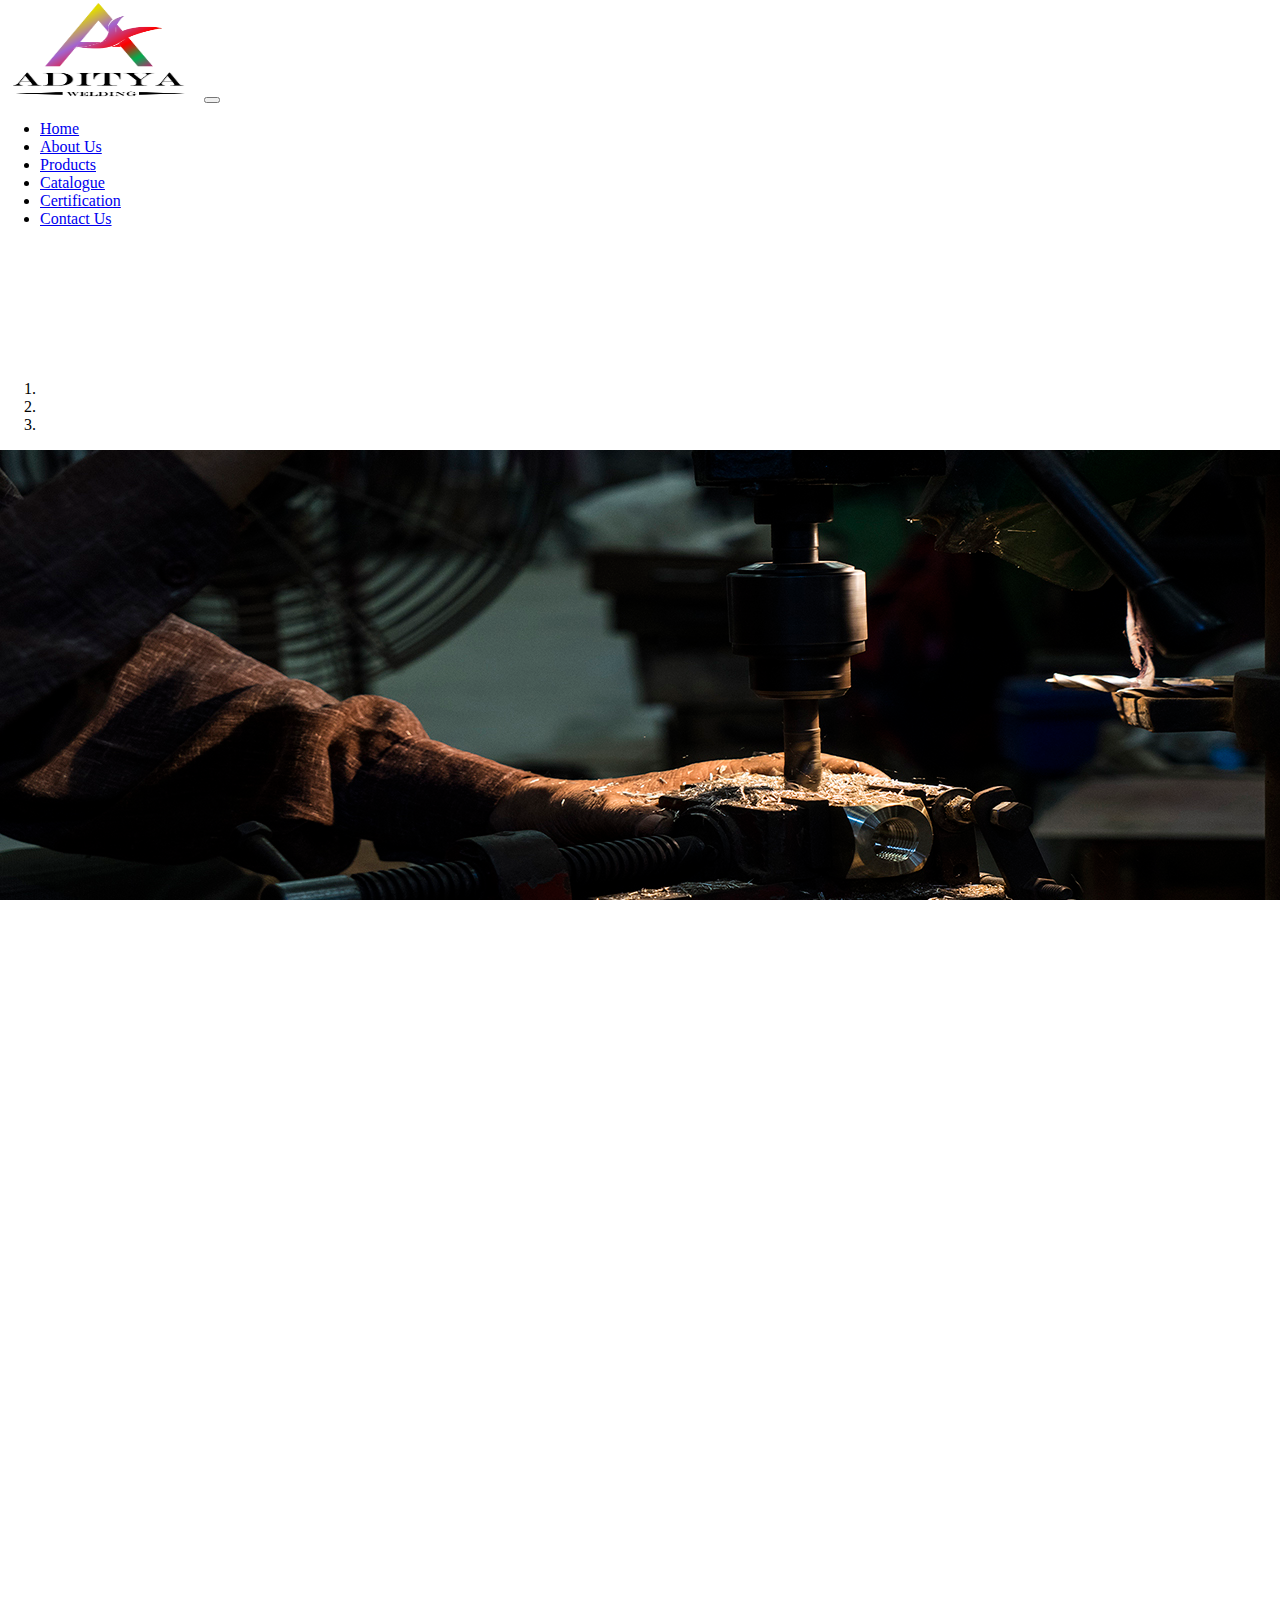
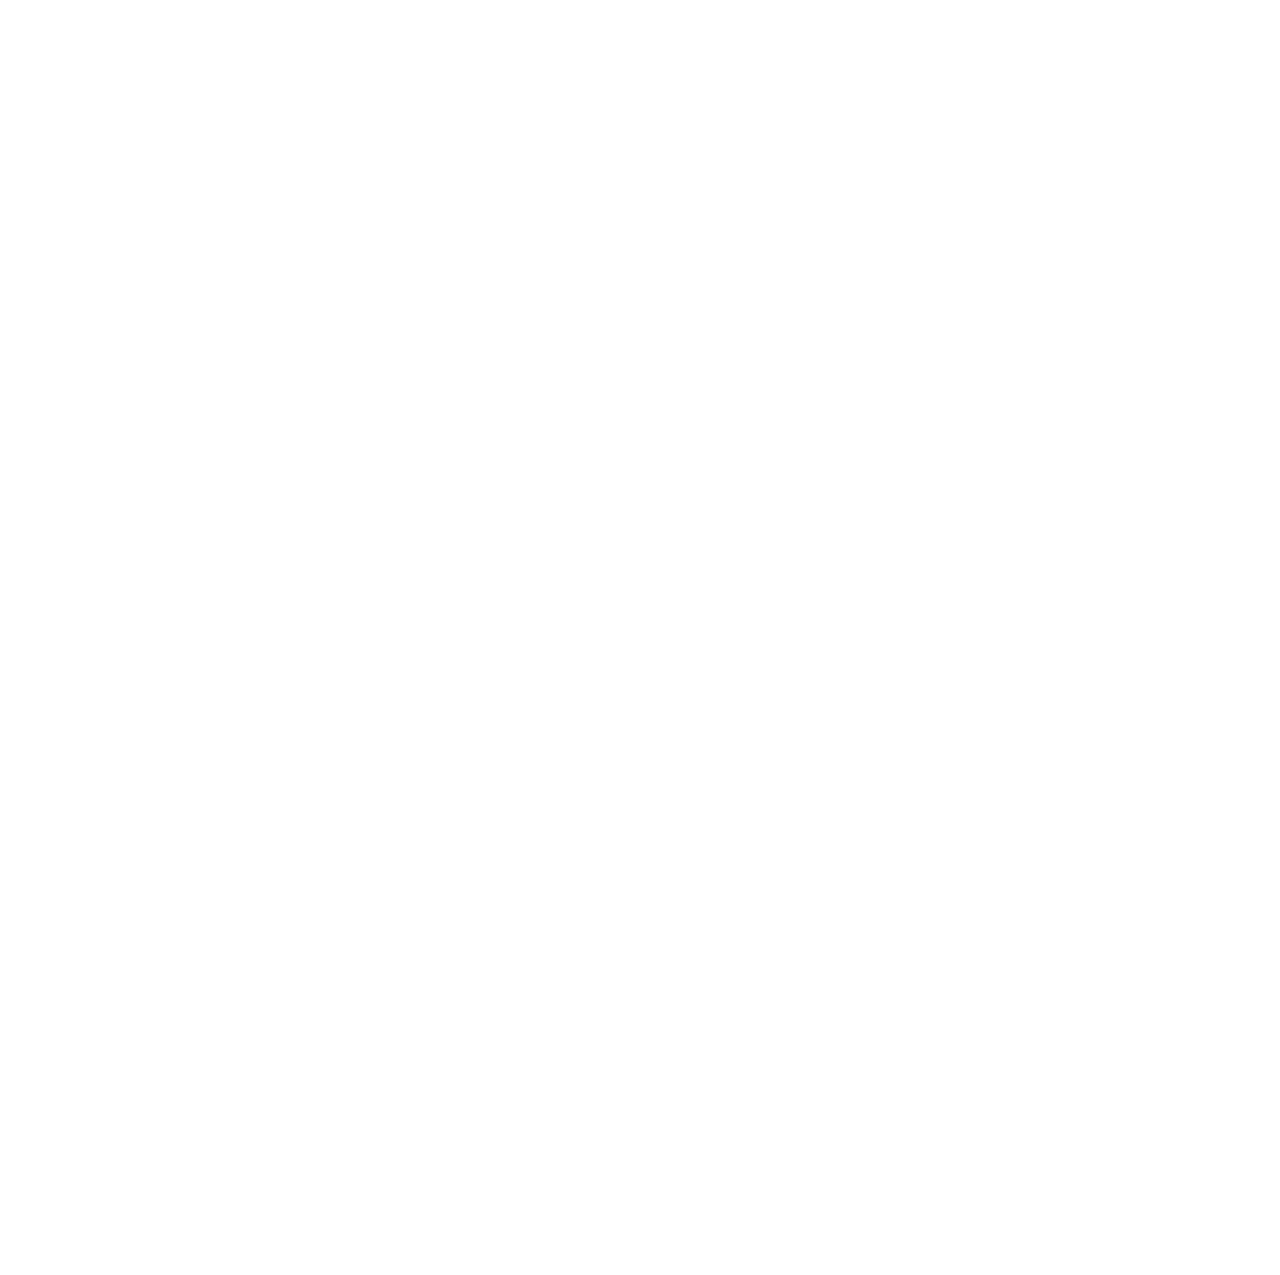
<file: index.html>
<!DOCTYPE html>
<html lang="en" dir="ltr">

<head>
  <meta charset="utf-8" name="viewport" content="width=device-width, initial-scale=1.0">
  <title>Aditya Welding</title>
  <link rel="stylesheet" href="C:\Users\prathamesh\Desktop\Web development/font-awesome/css/font-awesome.min.css">
  <link href="https://fonts.googleapis.com/css2?family=Montserrat:wght@100&family=Ubuntu:wght@300&display=swap" rel="stylesheet">
  <link rel="stylesheet" href="https://stackpath.bootstrapcdn.com/bootstrap/4.5.0/css/bootstrap.min.css" integrity="sha384-9aIt2nRpC12Uk9gS9baDl411NQApFmC26EwAOH8WgZl5MYYxFfc+NcPb1dKGj7Sk" crossorigin="anonymous">
  <link href="https://maxcdn.bootstrapcdn.com/font-awesome/4.2.0/css/font-awesome.min.css" rel="stylesheet">

  <link rel="stylesheet" href="styles.css">
  <script src="https://code.jquery.com/jquery-3.5.1.slim.min.js" integrity="sha384-DfXdz2htPH0lsSSs5nCTpuj/zy4C+OGpamoFVy38MVBnE+IbbVYUew+OrCXaRkfj" crossorigin="anonymous"></script>
  <script src="https://cdn.jsdelivr.net/npm/popper.js@1.16.0/dist/umd/popper.min.js" integrity="sha384-Q6E9RHvbIyZFJoft+2mJbHaEWldlvI9IOYy5n3zV9zzTtmI3UksdQRVvoxMfooAo" crossorigin="anonymous"></script>
  <script src="https://stackpath.bootstrapcdn.com/bootstrap/4.5.0/js/bootstrap.min.js" integrity="sha384-OgVRvuATP1z7JjHLkuOU7Xw704+h835Lr+6QL9UvYjZE3Ipu6Tp75j7Bh/kR0JKI" crossorigin="anonymous"></script>
</head>

<body>


  <header>
    <nav class="navbar navbar-expand-md navbar-dark bg-dark fixed-top">
      <a class="navbar-brand"><img src="images/logo.png" height="100" width="200"></a>
      <button class="navbar-toggler" type="button" data-toggle="collapse" data-target="#collapse_target">
        <span class="navbar-toggler-icon"></span>
      </button>

      <div class="collapse navbar-collapse" id="collapse_target">


        <ul class="navbar-nav ml-auto">
          <li class="nav-item active">
            <a class="nav-link" href="#">Home</a></a>
          </li>
          <li class="nav-item">
            <a class="nav-link" href="about.html">About Us</a>
          </li>
          <li class="nav-item">
            <a class="nav-link" href="Products.html">Products</a>
          </li>
          <li class="nav-item">
            <a class="nav-link" href="Catalogue.html">Catalogue</a>
          </li>
          <li class="nav-item">
            <a class="nav-link" href="Certification.html">Certification</a>
          </li>
          <li class="nav-item">
            <a class="nav-link" href="Contact.html">Contact Us</a>
          </li>
        </ul>
      </div>
    </nav>
  </header>

  <section class="slide">

    <div id="slide-carousel" class="carousel slide" data-ride="carousel" data-interval="2000" data-pause="hover">
      <ol class="carousel-indicators">
        <li data-target="#slide-carousel" data-slide-to="0" class="active"></li>
        <li data-target="#slide-carousel" data-slide-to="1"></li>
        <li data-target="#slide-carousel" data-slide-to="2"></li>
      </ol>
      <div class="carousel-inner">
        <div class="carousel-item active">
          <img src="images/banner1.jpg" alt="banner1" class="img-fluid">
        </div>
        <div class="carousel-item">
          <img src="images/banner2.jpg" alt="banner2" class="img-fluid">
        </div>
        <div class="carousel-item">
          <img src="images/banner3.jpg" alt="banner3" class="img-fluid">
        </div>
      </div>
      <a class="carousel-control-prev" href="#slide-carousel" role="button" data-slide="prev">
        <span class="carousel-control-prev-icon"></span>
      </a>
      <a class="carousel-control-next" href="#slide-carousel" role="button" data-slide="next">
        <span class="carousel-control-next-icon"></span>
      </a>
    </div>

  </section>

  <section id="about">
    <div class="row">
      <div class="about-column col-md-6">
        <div class="card">
          <div class="card-body">
            <h4>ABOUT</h4>
            <p>Born of tradition yet inviting of innovation, we are a company committed to the growth of the design, production and marketing of welding and cutting equipment, industrial valves and pressure regulators.</p>
          </div>
        </div>
      </div>
      <div class="about-column col-md-6">
        <div class="card">
          <div class="card-body">
            <h4>WHO ARE WE</h4>
            <p>The rise of our company Jai Gopal Engineering Works is captured well in the story of Late Shri K.L.Mehta's unflinching perseverance. Since 1962, Late Shri K.L.Mehta worked through a series of challenges with a clear vision and with
              courage, resulting in the organization that Jai Gopal Engineering Works is today.</p>
          </div>
        </div>
      </div>
    </div>
  </section>

  <footer class="tm-footer bg-dark">
    <div class="">
      <h3 id="foot">AdityaWELDING</h3>
    </div>
    <div class="tm-navfoot">
      <nav class="tm-nav">
        <ul class="menu-bar">
          <li><a href="index.html" data-toggle="collapse">Home</a></li>
          <li><a href="about.html" data-toggle="collapse">About Us</a></li>
          <li><a href="Products.html" data-toggle="collapse">Products</a></li>
          <li><a href="Catalogue.html" data-toggle="collapse">Catalogue</a></li>
          <li><a href="Certification.html" data-toggle="collapse">Certification</a></li>
          <li><a href="Contact.html" data-toggle="collapse">Contact Us</a></li>
        </ul>
      </nav>
    </div>

    <div class="icon">
      <a href="#">
        <i class="fa fa-1.5x fa-facebook"></i>
      </a>

      <a href="#">
        <i class="fa fa-1.5x fa-instagram"></i>
      </a>

      <a href="#">
        <i class="fa fa-1.5x fa-twitter"></i>
      </a>

      <a href="#">
        <i class="fa fa-1.5x fa-linkedin"></i>
      </a>

      <a href="#">
        <i class="fa fa-1.5x fa-google"></i>
      </a>

      <a href="#">
        <i class="fa fa-1.5x fa-vk"></i>
      </a>

    </div>

    <h6 id="head4">copyright &copy; 2020 - All Rights Reserved - Ashaweld.com</h6>

  </footer>

</body>

</html>
</file>
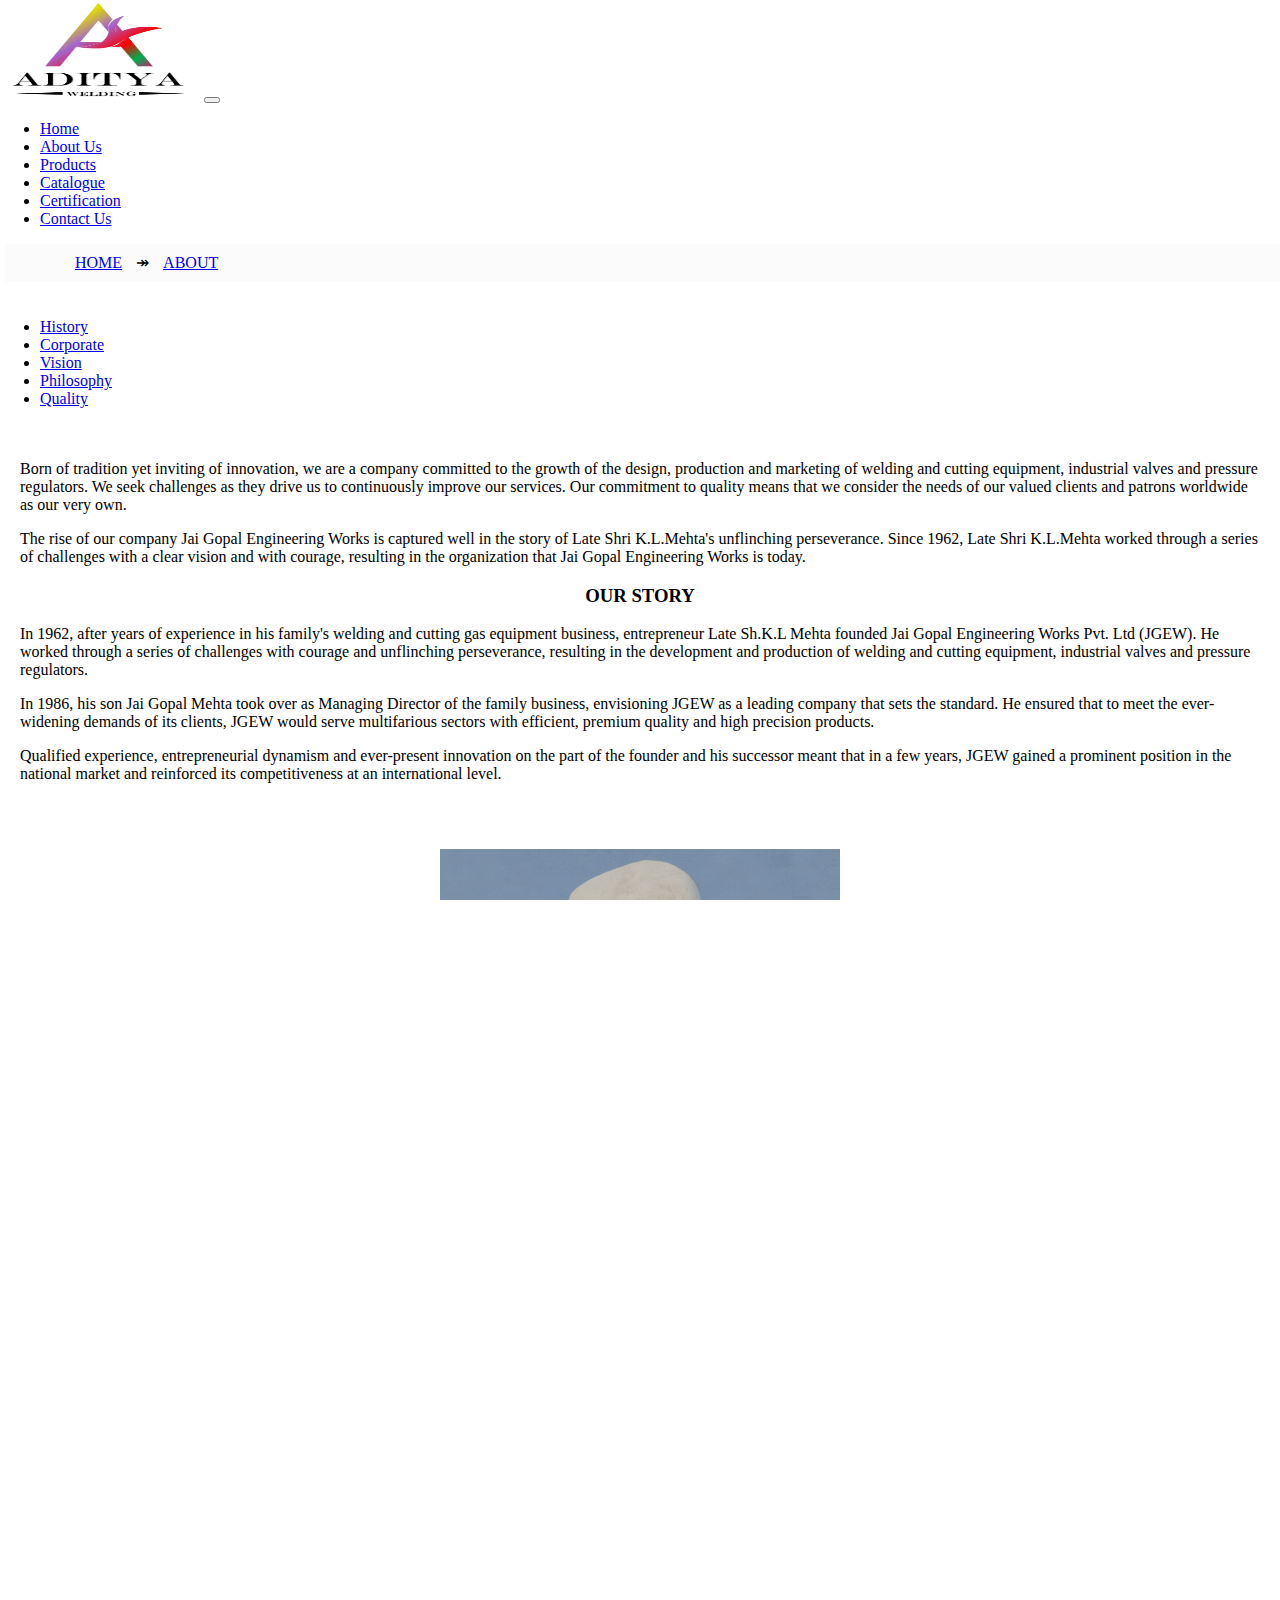
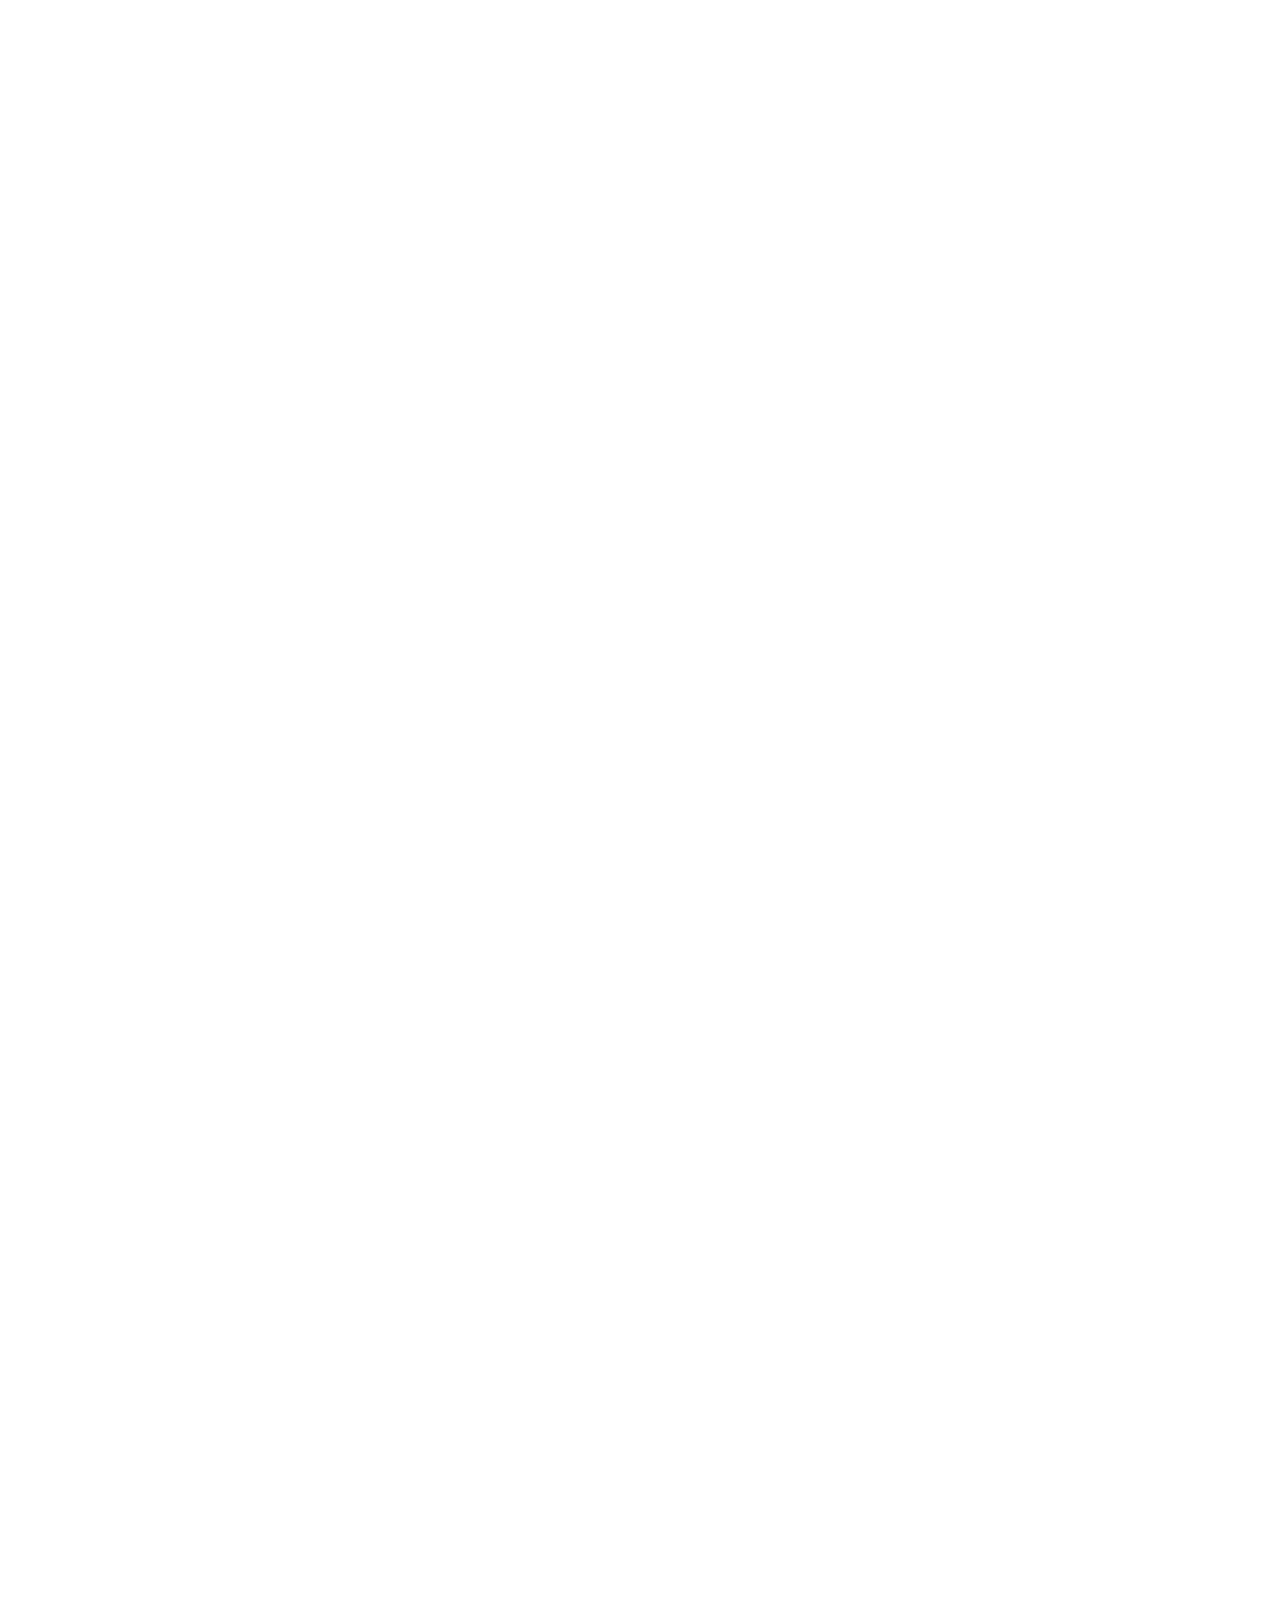
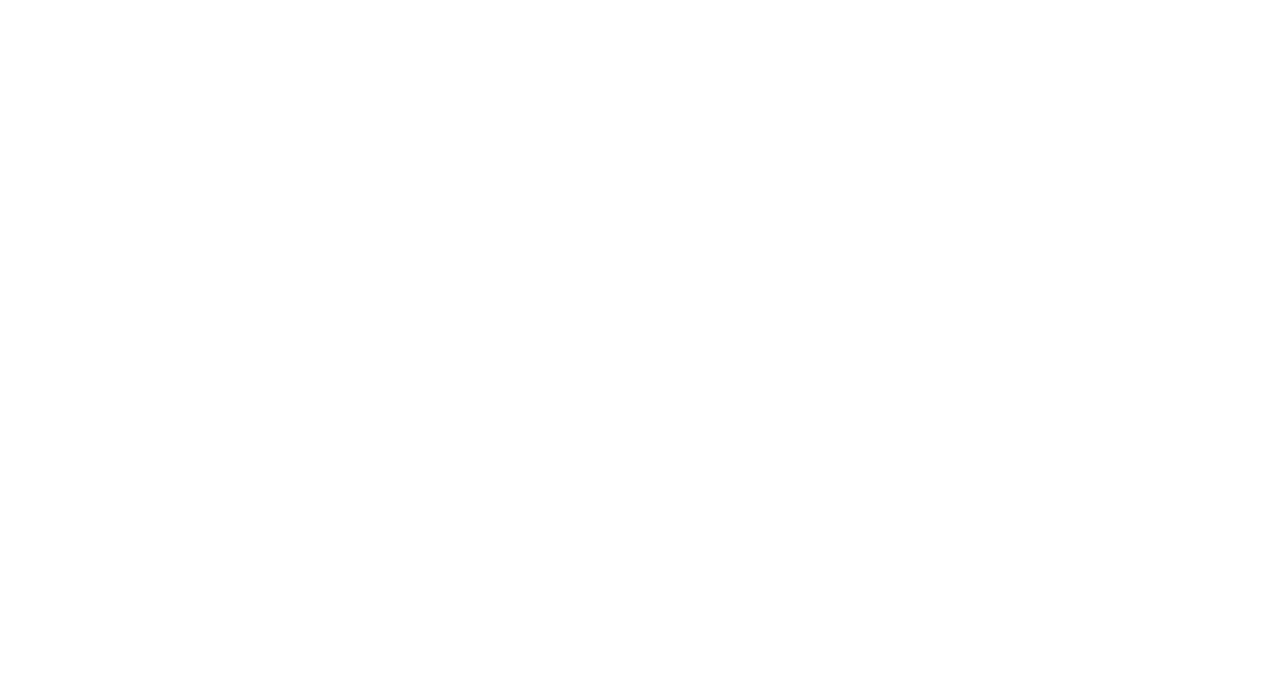
<file: about.html>
<!DOCTYPE html>
<html lang="en" dir="ltr">

<head>
  <meta charset="utf-8" name="viewport" content="width=device-width, initial-scale=1.0">
  <title>Aditya Welding|About</title>
  <link rel="stylesheet" href="C:\Users\prathamesh\Desktop\Web development/font-awesome/css/font-awesome.min.css">
  <link href="https://fonts.googleapis.com/css2?family=Montserrat:wght@100&family=Ubuntu:wght@300&display=swap" rel="stylesheet">
  <link rel="stylesheet" href="https://stackpath.bootstrapcdn.com/bootstrap/4.5.0/css/bootstrap.min.css" integrity="sha384-9aIt2nRpC12Uk9gS9baDl411NQApFmC26EwAOH8WgZl5MYYxFfc+NcPb1dKGj7Sk" crossorigin="anonymous">
  <link href="https://maxcdn.bootstrapcdn.com/font-awesome/4.2.0/css/font-awesome.min.css" rel="stylesheet">

  <link rel="stylesheet" href="styles.css">
  <script src="https://code.jquery.com/jquery-3.5.1.slim.min.js" integrity="sha384-DfXdz2htPH0lsSSs5nCTpuj/zy4C+OGpamoFVy38MVBnE+IbbVYUew+OrCXaRkfj" crossorigin="anonymous"></script>
  <script src="https://cdn.jsdelivr.net/npm/popper.js@1.16.0/dist/umd/popper.min.js" integrity="sha384-Q6E9RHvbIyZFJoft+2mJbHaEWldlvI9IOYy5n3zV9zzTtmI3UksdQRVvoxMfooAo" crossorigin="anonymous"></script>
  <script src="https://stackpath.bootstrapcdn.com/bootstrap/4.5.0/js/bootstrap.min.js" integrity="sha384-OgVRvuATP1z7JjHLkuOU7Xw704+h835Lr+6QL9UvYjZE3Ipu6Tp75j7Bh/kR0JKI" crossorigin="anonymous"></script>


  <style media="screen">
    .tab-content {
      padding: 20px;
    }

    .nav-pills {
      padding-top: 20px;
    }

    .responsive {
      width: 100%;
      max-width: 400px;
      height: auto;
      max-height: 500px;
    }
  </style>
</head>


<body>


  <header>


    <nav class="navbar navbar-expand-md navbar-dark bg-dark">
      <a class="navbar-brand"><img src="images/logo.png" height="100" width="200"></a>
      <button class="navbar-toggler" type="button" data-toggle="collapse" data-target="#collapse_target">
        <span class="navbar-toggler-icon"></span>
      </button>

      <div class="collapse navbar-collapse" id="collapse_target">


        <ul class="navbar-nav ml-auto">
          <li class="nav-item ">
            <a class="nav-link" href="index.html">Home</a></a>
          </li>
          <li class="nav-item">
            <a class="nav-link active" href="about.html">About Us</a>
          </li>
          <li class="nav-item">
            <a class="nav-link" href="Products.html">Products</a>
          </li>
          <li class="nav-item">
            <a class="nav-link" href="Catalogue.html">Catalogue</a>
          </li>
          <li class="nav-item">
            <a class="nav-link" href="Certification.html">Certification</a>
          </li>
          <li class="nav-item">
            <a class="nav-link" href="Contact.html">Contact Us</a>
          </li>
        </ul>
      </div>
    </nav>
  </header>

  <div class="clear" style="margin-left:5px; width:100%; padding-left:20px;background-color:#FBFBFB; color:black;">
    <ul>
      <li class="list"> <a href="index.html">HOME </a></li>
      <span>&#8608;</span>
      <li class="list"> <a href="#">ABOUT</a> </li>
    </ul>

  </div>



  <section>
    <div class="container">
      <ul class="nav nav-pills nav-justified" role="tablist">
        <li class="nav-item">
          <a class="nav-link active" data-toggle="tab" href="#history">History</a>
        </li>
        <li class="nav-item">
          <a class="nav-link" data-toggle="tab" href="#corporate">Corporate</a>
        </li>
        <li class="nav-item">
          <a class="nav-link " data-toggle="tab" href="#vision">Vision</a>
        </li>
        <li class="nav-item">
          <a class="nav-link" data-toggle="tab" href="#philosophy">Philosophy</a>
        </li>
        <li class="nav-item">
          <a class="nav-link" data-toggle="tab" href="#quality">Quality</a>
        </li>
      </ul>

      <div class="tab-content clearfix ">
        <div id="history" class="tab-pane fade show active">
          <p>Born of tradition yet inviting of innovation, we are a company committed to the growth of the design, production and marketing of welding and cutting equipment, industrial valves and pressure regulators. We seek challenges as they drive
            us to continuously improve our services. Our commitment to quality means that we consider the needs of our valued clients and patrons worldwide as our very own.</p>
          <p>The rise of our company Jai Gopal Engineering Works is captured well in the story of Late Shri K.L.Mehta's unflinching perseverance. Since 1962, Late Shri K.L.Mehta worked through a series of challenges with a clear vision and with
            courage, resulting in the organization that Jai Gopal Engineering Works is today.</p>
          <h3 id="historyHead">OUR STORY</h3>
          <p>In 1962, after years of experience in his family's welding and cutting gas equipment business, entrepreneur Late Sh.K.L Mehta founded Jai Gopal Engineering Works Pvt. Ltd (JGEW). He worked through a series of challenges with courage and
            unflinching perseverance, resulting in the development and production of welding and cutting equipment, industrial valves and pressure regulators.</p>
          <p>In 1986, his son Jai Gopal Mehta took over as Managing Director of the family business, envisioning JGEW as a leading company that sets the standard. He ensured that to meet the ever-widening demands of its clients, JGEW would serve
            multifarious sectors with efficient, premium quality and high precision products.</p>
          <p>
            Qualified experience, entrepreneurial dynamism and ever-present innovation on the part of the founder and his successor meant that in a few years, JGEW gained a prominent position in the national market and reinforced its competitiveness
            at an international level.
          </p>
          <div class="historyImg">
            <img src="images/founder.jpg" alt="founder" class="aboutImg responsive">
            <h6>Founder - Shri Krishan Lal Mehta</h6>
          </div>

          <p>Strong will power and courage characterized the founder of the company. His innovative design expertise laid a strong foundation for JGEW, allowing it to grow into the conglomerate of five million USD that it is today.
          </p>
          <div class="historyImg">
            <img src="images/MD.jpg" alt="MD" class="aboutImg1 responsive">
            <h6>Jai Gopal Mehta - Chairman of JGEW group of companies</h6>
          </div>

          <h6><em>Early Days</em></h6>
          <p>Born in January 1962 in Delhi, Jai Gopal Mehta was introduced to the world of manufacturing in his early years. After finishing school, he joined his father's company, diving head on into practical work while simultaneously gaining
            college experience through his further education. Soon well versed in his family business, he was able to apply proper technology and exhaustive management strategies to the manufacturing processes at JGEW, which he coupled with marketing
            and operations. His exposure and perspective, alongside his distinguishing vision, have allowed him to grow the company into what it is today. His belief: "If one finds purpose, the means will follow"</p>
          <h6><em>Birth of a Spark</em></h6>
          <p>One day, Jai Gopal Mehta's father brought up an intriguing idea — to add medical & industrial gas cylinder valves to welding & cutting blowpipes and pressure regulators. This was an idea so simple, so obvious, that it was hard to believe
            it hadn't been done before, and yet, this small leap had revolutionary consequences. Things began to move in a new direction with amplified momentum and Asha — India's leading welding & cutting equipment manufacturer, was born. This
            simple story illustrates the truth of founder's favorite words: "Those who are enlightened, find the world illuminated"<br>

            After years of learning and implementing, Jai Gopal Mehta has found his formula. "Luck is very important, perhaps half the game, but that luck will not come to you unless you put in the effort. Part of that effort is to check yourself
            everyday — what am I doing, where am I going? Be ruthlessly honest with yourself. Don't blame factors outside of yourself... believe that you can bring the change you want to see and stick it out until you make it happen".</p>

        </div>
        <div id="corporate" class="tab-pane fade">
          <p>JGEW has expanded its manufacturing facilities up to <strong>over 10,000 sq. meters</strong>, including several advanced production lines and sophisticated equipment & devices. The astounding performance of its products has left a mark
            on its business by boosting it several folds.</p>

          <p>

            In the quest for excellence, JGEW procured the prestigious <strong>ISO 9001:2008 Certification</strong>, in a year where the turnover had already begun to cross <strong>5 million USD.</strong></p>

          <p>

            The company participates actively in trade fairs in the country and abroad.</p>

          <p>JGEW's highly efficient and comprehensive workforce features <strong>innovative design experts, experienced engineers & technicians, quality & production control specialists, management & marketing talents</strong> as well as <strong>a
              wide base of skillful workers.</strong> With their continuous efforts, JGEW has formed a <strong>modern enterprise management system, a capable high-tech R&D unit, a sufficient capacity manufacturing system and an all-round marketing
              system</strong> as well.</p>

          <p>These advantages have continuously generated a powerful force that not only brings the company its repute but also wins substantial market shares for its products. JGEW's products include, but are not restricted to:<strong> Industrial
              Gas Cylinder Valves viz. O2, H2, N2, MO2, CO2, Ar, Air, N2O, He, Ethylene, Medical, Yoke Type Valve connection for Small Medical Gas Cylinders, Pressure Gas Regulators, Welding & Cutting Blow Pipes & all types of Medical Pressure
              Regulators.</strong></p>

          <p>The organization has taken a serious look at manufacturing products like <strong>Medical Oxygen Flow Meters, High Pressure Gas Welding Torches, NM Cutting Torches & Nozzles, Heating Torches, CNG Valves & LPG Valves, TIG Torches, MIG
              Torches, Gouging Torches, Micro Torches, Plasma Cutting Torches,Electric Holders, Welding Rubber Hose Pipes, Welding Cables, Welding Screens, Welding Helmets, Welding Hand Gloves, Welding Accessory Kit, Welding Transformers, Welding
              Glasses, Welding Machines, Welding Generators & Flashback Arrestor etc.</strong> in the near future.</p>

          <p>With its <strong>advanced technology, high quality features, on-time delivery</strong> and an <strong>all-around service support, JGEW's products have created new milestones in the worldwide market.</strong></p>

          <p>The company's success is built on a strong foundation of <strong>Innovation, Versatility, Total Customer Satisfaction, E-Commerce Systems, Rapid Response Delivery & Vast Technical Know-How.</strong></p>

          <p>Finally, <strong>quality</strong> is at the company's core, and it is with this essence at heart that the company's growth worldwide is fuelled.</p>



        </div>

        <div id="vision" class="tab-pane fade">
          <p>Our mission is to serve quality through experience in order to fulfil our vision: becoming one of the principal points of reference in the field of the distribution and use of welding and cutting equipment worldwide. Born of tradition
            yet inviting of innovation, we are a company committed to the growth of the design, production and marketing of welding and cutting equipment, industrial valves and pressure regulators.</p>

          <p>We strive towards our vision through a sustainable growth plan based on solid principles:</p>
          <ul>
            <li>Real knowledge of the sector</li>
            <li>Technological leadership for innovative solutions</li>
            <li>A Wide range on Offer</li>
            <li>Excellence and quality of products</li>
            <li>Responsibility towards clients</li>
          </ul>
          <p>We at JGEW incorporate these key principles into our business strategy. As a result, our company has a strong position abroad, currently serving clients in 8 countries, soon to be more.</p>


        </div>

        <div id="philosophy" class="tab-pane fade">
          <p>Unique in our envisioning of comfort-enhancing finishing, we at JGEW strive hard to offer exceptional service by focusing on our client's needs. We work reliably and with integrity, converting business relationships to fellowships. We
            view quality as a competitive necessity and have a firm conviction that problems are opportunities. Furthermore, our company strongly believes in transparency in transactions, maintaining a clear business ethic and utilising
            infrastructural facilities.</p>


          <p>Specialising in talent acquisition and retention, we are proud of our team, whose attitude can be captured through the notion "Where Energy is Synergy". With our team, we have created an impregnable niche in the Indian welding industry.
          </p>


          <p>JGEW's philanthropic guiding principles are:</p>
          <ul>
            <li>Management for globalization</li>
            <li>Management for the benefits of employees</li>
            <li>Management for human resource development</li>
            <li>Management for fulfilling our responsibility towards society</li>
          </ul>

        </div>

        <div id="quality" class="tab-pane fade">
          <p>JGEW ensures the quality, safety, reliability and competitiveness of its products. Foundation forward, we have been committed to advancing the safety of our products along with technological developments.</p>

          <p>Aware of the importance of quality in an increasingly competitive market, we at JGEW have ensured that this remain one of the key elements of our activity and have thus obtained numerous certifications over the years.</p>

          <p>The Quality Management System at JGEW is <strong>ISO 9001:2008</strong>, certified for the activities of design, production, marketing, maintenance and assistance of equipment, systems and plants. The company has obtained <strong>ISI
              certification</strong> from the Bureau of Indian Standards, Govt. of India and its products have been approved by the Chief Controller of Explosives, Govt. of India. All certifications are available for view here.</p>

          <p>The Quality and Safety Area of the company heads the Quality Management System and Company Prevention and Protection Systems. The Quality and Safety Area also manages the processes connected with testing and certification of the plants.
            These processes are carried out by highly trained and qualified internal personnel who are independent from the other functions that construct the plants.</p>

          <p>In this way, the continuous monitoring of the efficiency and efficacy of company processes is an indispensable element that JGEW provides to its clients.</p>
        </div>

      </div>

    </div>

    </div>
  </section>


  <footer class="tm-footer bg-dark">
    <div class="">
      <h3 id="foot">AdityaWELDING</h3>
    </div>
    <div class="tm-navfoot">
      <nav class="tm-nav">
        <ul class="menu-bar">
          <li><a href="index.html" data-toggle="collapse">Home</a></li>
          <li><a href="about.html" data-toggle="collapse">About Us</a></li>
          <li><a href="Products.html" data-toggle="collapse">Products</a></li>
          <li><a href="Catalogue.html" data-toggle="collapse">Catalogue</a></li>
          <li><a href="Certification.html" data-toggle="collapse">Certification</a></li>
          <li><a href="Contact.html" data-toggle="collapse">Contact Us</a></li>
        </ul>
      </nav>
    </div>

    <div class="icon">
      <a href="#">
        <i class="fa fa-1.5x fa-facebook"></i>
      </a>

      <a href="#">
        <i class="fa fa-1.5x fa-instagram"></i>
      </a>

      <a href="#">
        <i class="fa fa-1.5x fa-twitter"></i>
      </a>

      <a href="#">
        <i class="fa fa-1.5x fa-linkedin"></i>
      </a>

      <a href="#">
        <i class="fa fa-1.5x fa-google"></i>
      </a>

      <a href="#">
        <i class="fa fa-1.5x fa-vk"></i>
      </a>

    </div>

    <h6 id="head4">copyright &copy; 2020 - All Rights Reserved - Ashaweld.com</h6>

  </footer>



</body>

</html>
</file>
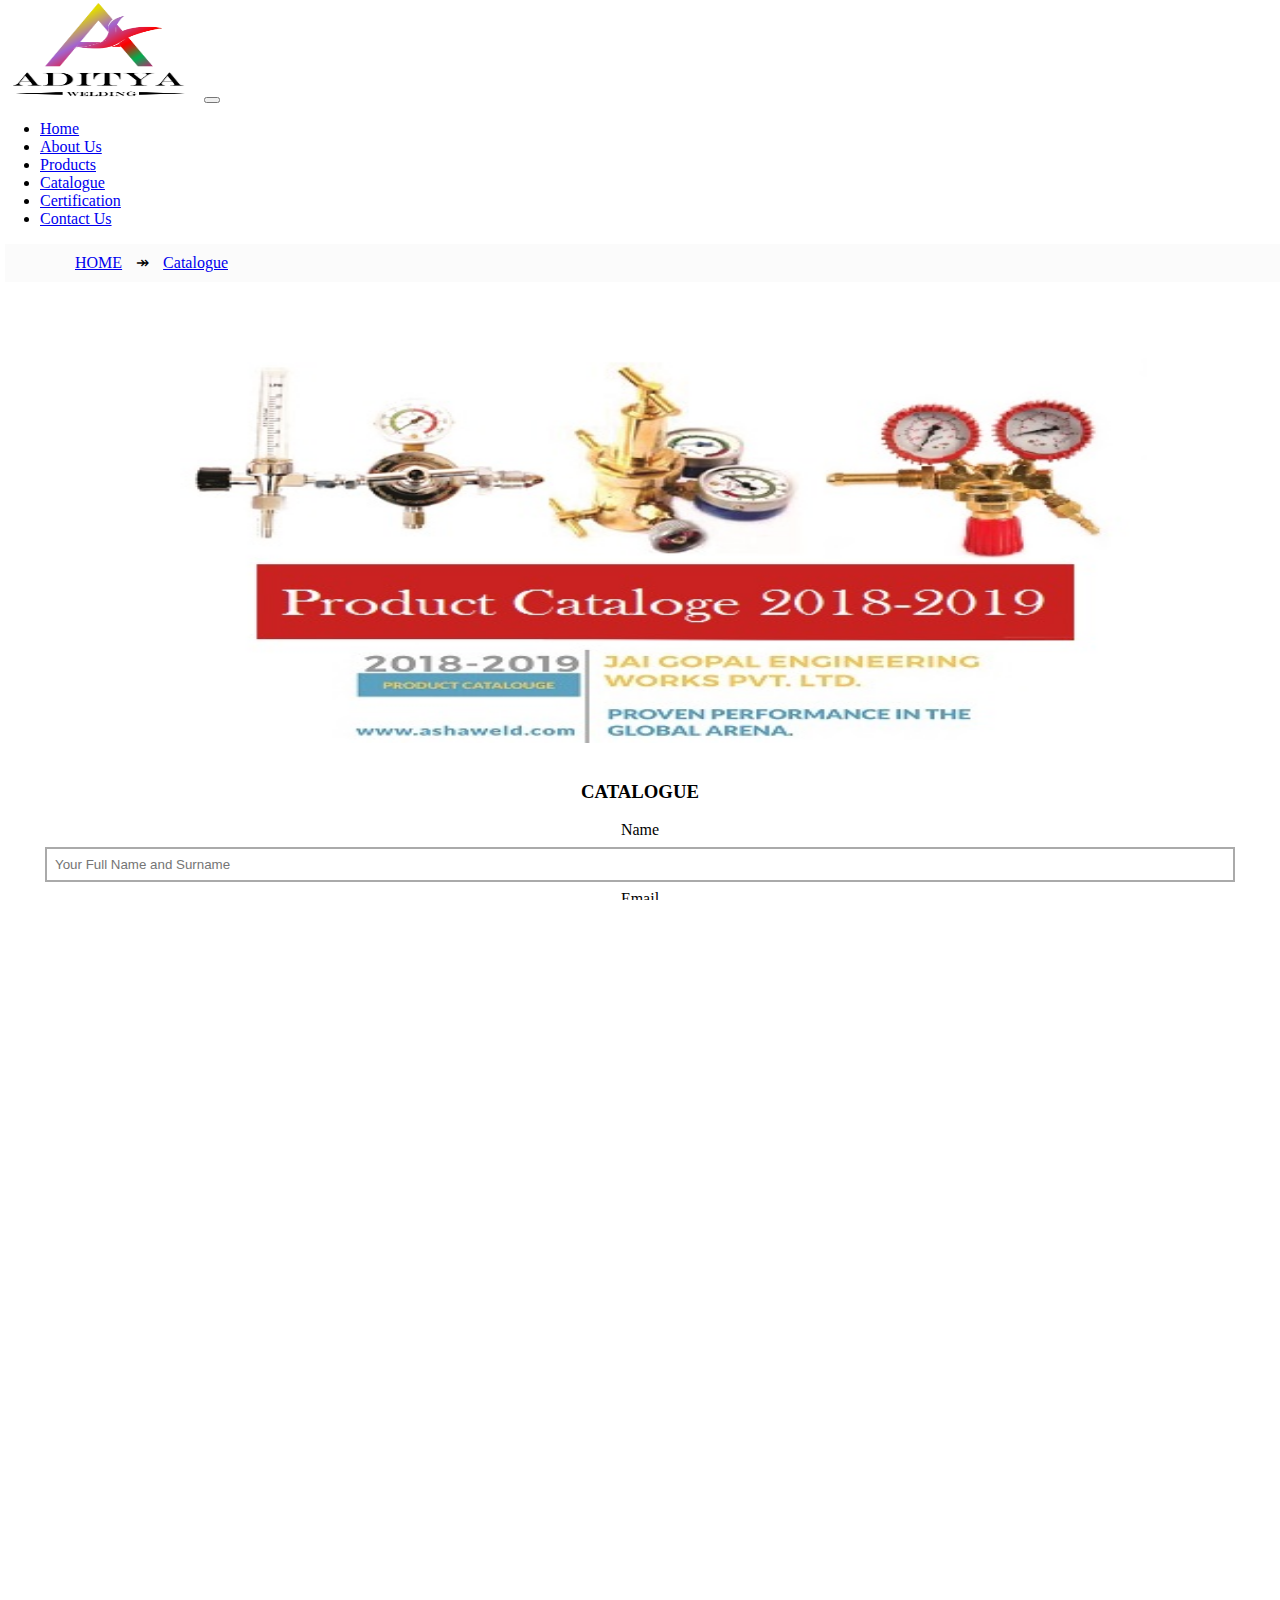
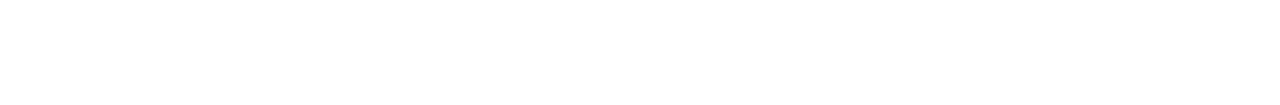
<file: Catalogue.html>
<!DOCTYPE html>
<html lang="en" dir="ltr">

<head>
  <meta charset="utf-8" name="viewport" content="width=device-width, initial-scale=1.0">
  <title>Aditya Welding|Catalogue</title>
  <link rel="stylesheet" href="C:\Users\prathamesh\Desktop\Web development/font-awesome/css/font-awesome.min.css">
  <link href="https://fonts.googleapis.com/css2?family=Montserrat:wght@100&family=Ubuntu:wght@300&display=swap" rel="stylesheet">
  <link rel="stylesheet" href="https://stackpath.bootstrapcdn.com/bootstrap/4.5.0/css/bootstrap.min.css" integrity="sha384-9aIt2nRpC12Uk9gS9baDl411NQApFmC26EwAOH8WgZl5MYYxFfc+NcPb1dKGj7Sk" crossorigin="anonymous">
  <link href="https://maxcdn.bootstrapcdn.com/font-awesome/4.2.0/css/font-awesome.min.css" rel="stylesheet">

  <link rel="stylesheet" href="styles.css">
  <script src="https://code.jquery.com/jquery-3.5.1.slim.min.js" integrity="sha384-DfXdz2htPH0lsSSs5nCTpuj/zy4C+OGpamoFVy38MVBnE+IbbVYUew+OrCXaRkfj" crossorigin="anonymous"></script>
  <script src="https://cdn.jsdelivr.net/npm/popper.js@1.16.0/dist/umd/popper.min.js" integrity="sha384-Q6E9RHvbIyZFJoft+2mJbHaEWldlvI9IOYy5n3zV9zzTtmI3UksdQRVvoxMfooAo" crossorigin="anonymous"></script>
  <script src="https://stackpath.bootstrapcdn.com/bootstrap/4.5.0/js/bootstrap.min.js" integrity="sha384-OgVRvuATP1z7JjHLkuOU7Xw704+h835Lr+6QL9UvYjZE3Ipu6Tp75j7Bh/kR0JKI" crossorigin="anonymous"></script>

  <style>
    .container {
      padding: 30px;
    }

    .row {
      text-align: center;
    }

    input[type=text],
    input[type=tel],
    input[type=email] {
      width: 100%;
      padding: 8px;
      margin: 8px 0;
      box-sizing: border-box;
      border: 2px solid #aaa;
      transition: 3s;
    }

    input[type=text]:focus {
      border-color: dodgerBlue;
      box-shadow: 0 0 8px 0 dodgerBlue;
    }

    input[type=tel]:focus {
      border-color: dodgerBlue;
      box-shadow: 0 0 8px 0 dodgerBlue;
    }

    input[type=email]:focus {
      border-color: dodgerBlue;
      box-shadow: 0 0 8px 0 dodgerBlue;
    }

    .btn {
      margin: 20px;
    }

    .imgcenter {
      text-align: center;
      padding: 15px;
    }
  </style>

</head>


<body>


  <header>


    <nav class="navbar navbar-expand-md navbar-dark bg-dark">
      <a class="navbar-brand"><img src="images/logo.png" height="100" width="200"></a>
      <button class="navbar-toggler" type="button" data-toggle="collapse" data-target="#collapse_target">
        <span class="navbar-toggler-icon"></span>
      </button>

      <div class="collapse navbar-collapse" id="collapse_target">


        <ul class="navbar-nav ml-auto">
          <li class="nav-item">
            <a class="nav-link" href="index.html">Home</a></a>
          </li>
          <li class="nav-item">
            <a class="nav-link" href="about.html">About Us</a>
          </li>
          <li class="nav-item">
            <a class="nav-link" href="Products.html">Products</a>
          </li>
          <li class="nav-item">
            <a class="nav-link  active" href="Catalogue.html">Catalogue</a>
          </li>
          <li class="nav-item">
            <a class="nav-link" href="Certification.html">Certification</a>
          </li>
          <li class="nav-item">
            <a class="nav-link" href="Contact.html">Contact Us</a>
          </li>
        </ul>
      </div>
    </nav>
  </header>

  <div class="clear" style="margin-left:5px; width:100%; padding-left:20px;background-color:#FBFBFB; color:black;">
    <ul>
      <li class="list"> <a href="index.html">HOME </a></li>
      <span>&#8608;</span>
      <li class="list"> <a href="#">Catalogue</a> </li>
    </ul>

  </div>


  <section>
    <div class="container">
      <div class="row">
        <div class="col-sm-6 imgcenter">
          <img src="images/Catalogue1.jpg" alt="Catalogue" height="400" width=100%>
        </div>
        <div class="col-sm-6">
          <h3>CATALOGUE</h3>
          <form class="" method="post">
            <label for="">Name</label><br>
            <input type="text" name="name" value="" placeholder="Your Full Name and Surname" required minlength="6" maxlength="30"><br>
            <label for="">Email</label><br>
            <input type="email" name="email" value="" placeholder="name@domain.co.in" required><br>
            <label for="">Office Tel</label><br>
            <input type="tel" name="tel" value="" placeholder="Your Offic Telephone Number" required><br>
            <label for="">Mobile</label><br>
            <input type="tel" name="mob" value="" placeholder="Your Number" required><br>
            <label for="">Company Name</label><br>
            <input type="text" name="company_name" value="" placeholder="Company Name" required><br>
            <label for="">Company Location</label><br>
            <input type="text" name="Company_loc" value="" placeholder="eg:Mumbai" required><br>

            <button type="submit" class="btn btn-success" name="button" style="width:240px;height:40px;">SEND ENQUIRY</button>


          </form>
        </div>

      </div>

    </div>

  </section>

  <footer class="tm-footer bg-dark">
    <div class="">
      <h3 id="foot">AdityaWELDING</h3>
    </div>
    <div class="tm-navfoot">
      <nav class="tm-nav">
        <ul class="menu-bar">
          <li><a href="index.html" data-toggle="collapse">Home</a></li>
          <li><a href="about.html" data-toggle="collapse">About Us</a></li>
          <li><a href="Products.html" data-toggle="collapse">Products</a></li>
          <li><a href="Catalogue.html" data-toggle="collapse">Catalogue</a></li>
          <li><a href="Certification.html" data-toggle="collapse">Certification</a></li>
          <li><a href="Contact.html" data-toggle="collapse">Contact Us</a></li>
        </ul>
      </nav>
    </div>

    <div class="icon">
      <a href="#">
        <i class="fa fa-1.5x fa-facebook"></i>
      </a>

      <a href="#">
        <i class="fa fa-1.5x fa-instagram"></i>
      </a>

      <a href="#">
        <i class="fa fa-1.5x fa-twitter"></i>
      </a>

      <a href="#">
        <i class="fa fa-1.5x fa-linkedin"></i>
      </a>

      <a href="#">
        <i class="fa fa-1.5x fa-google"></i>
      </a>

      <a href="#">
        <i class="fa fa-1.5x fa-vk"></i>
      </a>

    </div>

    <h6 id="head4">copyright &copy; 2020 - All Rights Reserved - Ashaweld.com</h6>

  </footer>

</body>

</html>
</file>
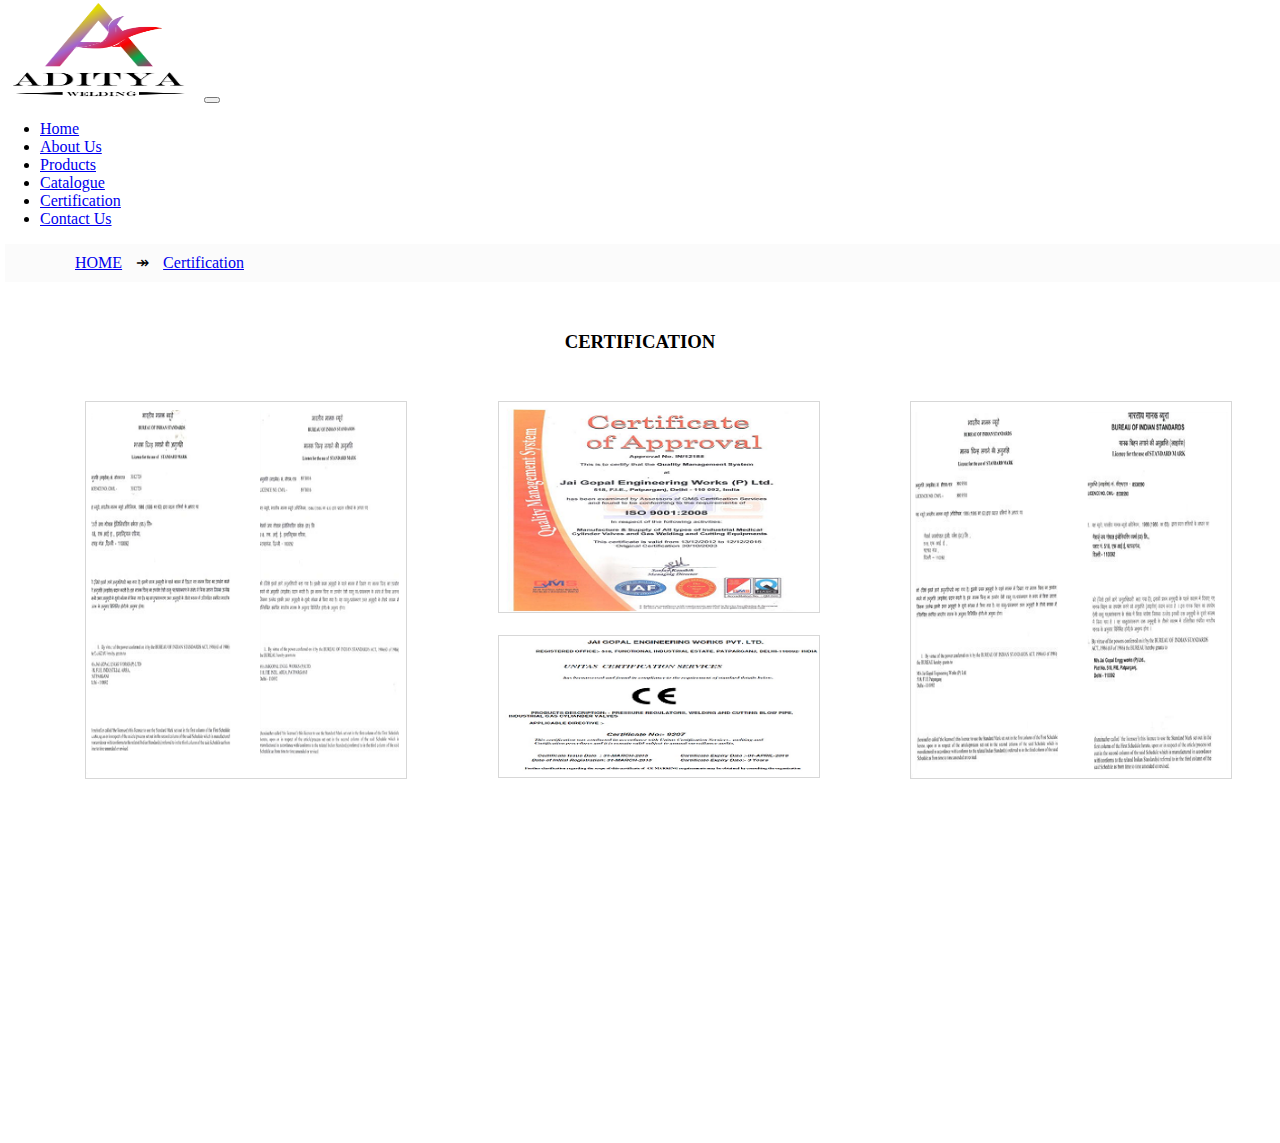
<file: Certification.html>
<!DOCTYPE html>
<html lang="en" dir="ltr">

<head>
  <meta charset="utf-8" name="viewport" content="width=device-width, initial-scale=1.0">
  <title>Aditya Welding|Certification</title>
  <link rel="stylesheet" href="C:\Users\prathamesh\Desktop\Web development/font-awesome/css/font-awesome.min.css">
  <link href="https://fonts.googleapis.com/css2?family=Montserrat:wght@100&family=Ubuntu:wght@300&display=swap" rel="stylesheet">
  <link href="https://maxcdn.bootstrapcdn.com/font-awesome/4.2.0/css/font-awesome.min.css" rel="stylesheet">

  <link rel="stylesheet" href="https://stackpath.bootstrapcdn.com/bootstrap/4.5.0/css/bootstrap.min.css" integrity="sha384-9aIt2nRpC12Uk9gS9baDl411NQApFmC26EwAOH8WgZl5MYYxFfc+NcPb1dKGj7Sk" crossorigin="anonymous">
  <link rel="stylesheet" href="styles.css">
  <script src="https://code.jquery.com/jquery-3.5.1.slim.min.js" integrity="sha384-DfXdz2htPH0lsSSs5nCTpuj/zy4C+OGpamoFVy38MVBnE+IbbVYUew+OrCXaRkfj" crossorigin="anonymous"></script>
  <script src="https://cdn.jsdelivr.net/npm/popper.js@1.16.0/dist/umd/popper.min.js" integrity="sha384-Q6E9RHvbIyZFJoft+2mJbHaEWldlvI9IOYy5n3zV9zzTtmI3UksdQRVvoxMfooAo" crossorigin="anonymous"></script>
  <script src="https://stackpath.bootstrapcdn.com/bootstrap/4.5.0/js/bootstrap.min.js" integrity="sha384-OgVRvuATP1z7JjHLkuOU7Xw704+h835Lr+6QL9UvYjZE3Ipu6Tp75j7Bh/kR0JKI" crossorigin="anonymous"></script>

  <style media="screen">
    .row>.column {
      padding: 0 8px;
      margin-left: 6%;
    }

    .row:after {
      content: "";
      display: table;
      clear: both;
    }

    .column {
      float: left;
      width: 25%;
    }

    #headCerti {
      text-align: center;
      padding: 30px;
    }

    .cursor {
      cursor: pointer;
    }
  </style>

</head>

<body>


  <header>


    <nav class="navbar navbar-expand-md navbar-dark bg-dark ">
      <a class="navbar-brand"><img src="images/logo.png" height="100" width="200"></a>
      <button class="navbar-toggler" type="button" data-toggle="collapse" data-target="#collapse_target">
        <span class="navbar-toggler-icon"></span>
      </button>

      <div class="collapse navbar-collapse" id="collapse_target">


        <ul class="navbar-nav ml-auto">
          <li class="nav-item">
            <a class="nav-link" href="index.html">Home</a></a>
          </li>
          <li class="nav-item">
            <a class="nav-link" href="about.html">About Us</a>
          </li>
          <li class="nav-item">
            <a class="nav-link" href="Products.html">Products</a>
          </li>
          <li class="nav-item">
            <a class="nav-link" href="Catalogue.html">Catalogue</a>
          </li>
          <li class="nav-item">
            <a class="nav-link active" href="Certification.html">Certification</a>
          </li>
          <li class="nav-item">
            <a class="nav-link" href="Contact.html">Contact Us</a>
          </li>
        </ul>
      </div>
    </nav>
  </header>

  <div class="clear" style="margin-left:5px; width:100%; padding-left:20px;background-color:#FBFBFB; color:black;">
    <ul>
      <li class="list"> <a href="index.html">HOME </a></li>
      <span>&#8608;</span>
      <li class="list"> <a href="#">Certification</a> </li>
    </ul>

  </div>



  <h3 id="headCerti">CERTIFICATION</h3>

  <div class="row">
    <div class="column">
      <img src="images/C1.png" alt="c1" style="width:100%;border:1px solid #D7D7D7" onclick="openModal();currentSlide(1)" class="hover-shadow cursor">
    </div>
    <div class="column">
      <img src="images/C3.png" alt="c3" style="width:100%;border:1px solid #D7D7D7" onclick="openModal();currentSlide(2)" class="hover-shadow cursor">
      <br>
      <br>

      <img src="images/C4.png" alt="c4" style="width:100%;border:1px solid #D7D7D7" onclick="openModal();currentSlide(3)" class="hover-shadow cursor ">
    </div>
    <div class="column">
      <img src="images/C2.png" alt="c2" style="width:100%;border:1px solid #D7D7D7" onclick="openModal();currentSlide(4)" class="hover-shadow cursor">
    </div>

  </div>

  <div id="myModal" class="modal">
    <span class="close cursor" onclick="closeModal()">&times;</span>
    <div class="modal-content">

      <div class="mySlides" style="display: block;">
        <div class="numbertext">1 / 4</div>
        <img class="responsive" src="images/C1Big.jpg">
      </div>

      <div class="mySlides" style="display: block;">
        <div class="numbertext">2 / 4</div>
        <img class="responsive" src="images/C3Big.jpg">
      </div>

      <div class="mySlides" style="display: block;">
        <div class="numbertext">3 / 4</div>
        <img class="responsive" src="images/C4Big.jpg">
      </div>

      <div class="mySlides" style="display: block;">
        <div class="numbertext">4 / 4</div>
        <img class="responsive" src="images/C2Big.jpg">
      </div>

      <a class="prev" onclick="plusSlides(-1)">&#10094;</a>
      <a class="next" onclick="plusSlides(1)">&#10095;</a>



    </div>

  </div>





  <footer class="tm-footer bg-dark">
    <div class="">
      <h3 id="foot">AdityaWELDING</h3>
    </div>
    <div class="tm-navfoot">
      <nav class="tm-nav">
        <ul class="menu-bar">
          <li><a href="index.html" data-toggle="collapse">Home</a></li>
          <li><a href="about.html" data-toggle="collapse">About Us</a></li>
          <li><a href="Products.html" data-toggle="collapse">Products</a></li>
          <li><a href="Catalogue.html" data-toggle="collapse">Catalogue</a></li>
          <li><a href="Certification.html" data-toggle="collapse">Certification</a></li>
          <li><a href="Contact.html" data-toggle="collapse">Contact Us</a></li>
        </ul>
      </nav>
    </div>

    <div class="icon">
      <a href="#">
        <i class="fa fa-1.5x fa-facebook"></i>
      </a>

      <a href="#">
        <i class="fa fa-1.5x fa-instagram"></i>
      </a>

      <a href="#">
        <i class="fa fa-1.5x fa-twitter"></i>
      </a>

      <a href="#">
        <i class="fa fa-1.5x fa-linkedin"></i>
      </a>

      <a href="#">
        <i class="fa fa-1.5x fa-google"></i>
      </a>

      <a href="#">
        <i class="fa fa-1.5x fa-vk"></i>
      </a>

    </div>

    <h6 id="head4">copyright &copy; 2020 - All Rights Reserved - Ashaweld.com</h6>

  </footer>



  <script>
    // Open the Modal
    function openModal() {
      document.getElementById("myModal").style.display = "block";
    }

    // Close the Modal
    function closeModal() {
      document.getElementById("myModal").style.display = "none";
    }

    var slideIndex = 1;
    showSlides(slideIndex);

    // Next/previous controls
    function plusSlides(n) {
      showSlides(slideIndex += n);
    }

    // Thumbnail image controls
    function currentSlide(n) {
      showSlides(slideIndex = n);
    }

    function showSlides(n) {
      var i;
      var slides = document.getElementsByClassName("mySlides");
      var dots = document.getElementsByClassName("demo");
      var captionText = document.getElementById("caption");
      if (n > slides.length) {
        slideIndex = 1
      }
      if (n < 1) {
        slideIndex = slides.length
      }
      for (i = 0; i < slides.length; i++) {
        slides[i].style.display = "none";
      }
      for (i = 0; i < dots.length; i++) {
        dots[i].className = dots[i].className.replace(" active", "");
      }
      slides[slideIndex - 1].style.display = "block";
      dots[slideIndex - 1].className += " active";
      captionText.innerHTML = dots[slideIndex - 1].alt;
    }
  </script>

  <script src="https://code.jquery.com/jquery-3.5.1.slim.min.js" integrity="sha384-DfXdz2htPH0lsSSs5nCTpuj/zy4C+OGpamoFVy38MVBnE+IbbVYUew+OrCXaRkfj" crossorigin="anonymous"></script>
  <script src="https://cdn.jsdelivr.net/npm/popper.js@1.16.0/dist/umd/popper.min.js" integrity="sha384-Q6E9RHvbIyZFJoft+2mJbHaEWldlvI9IOYy5n3zV9zzTtmI3UksdQRVvoxMfooAo" crossorigin="anonymous"></script>
  <script src="https://stackpath.bootstrapcdn.com/bootstrap/4.5.0/js/bootstrap.min.js" integrity="sha384-OgVRvuATP1z7JjHLkuOU7Xw704+h835Lr+6QL9UvYjZE3Ipu6Tp75j7Bh/kR0JKI" crossorigin="anonymous"></script>



</body>

</html>
</file>
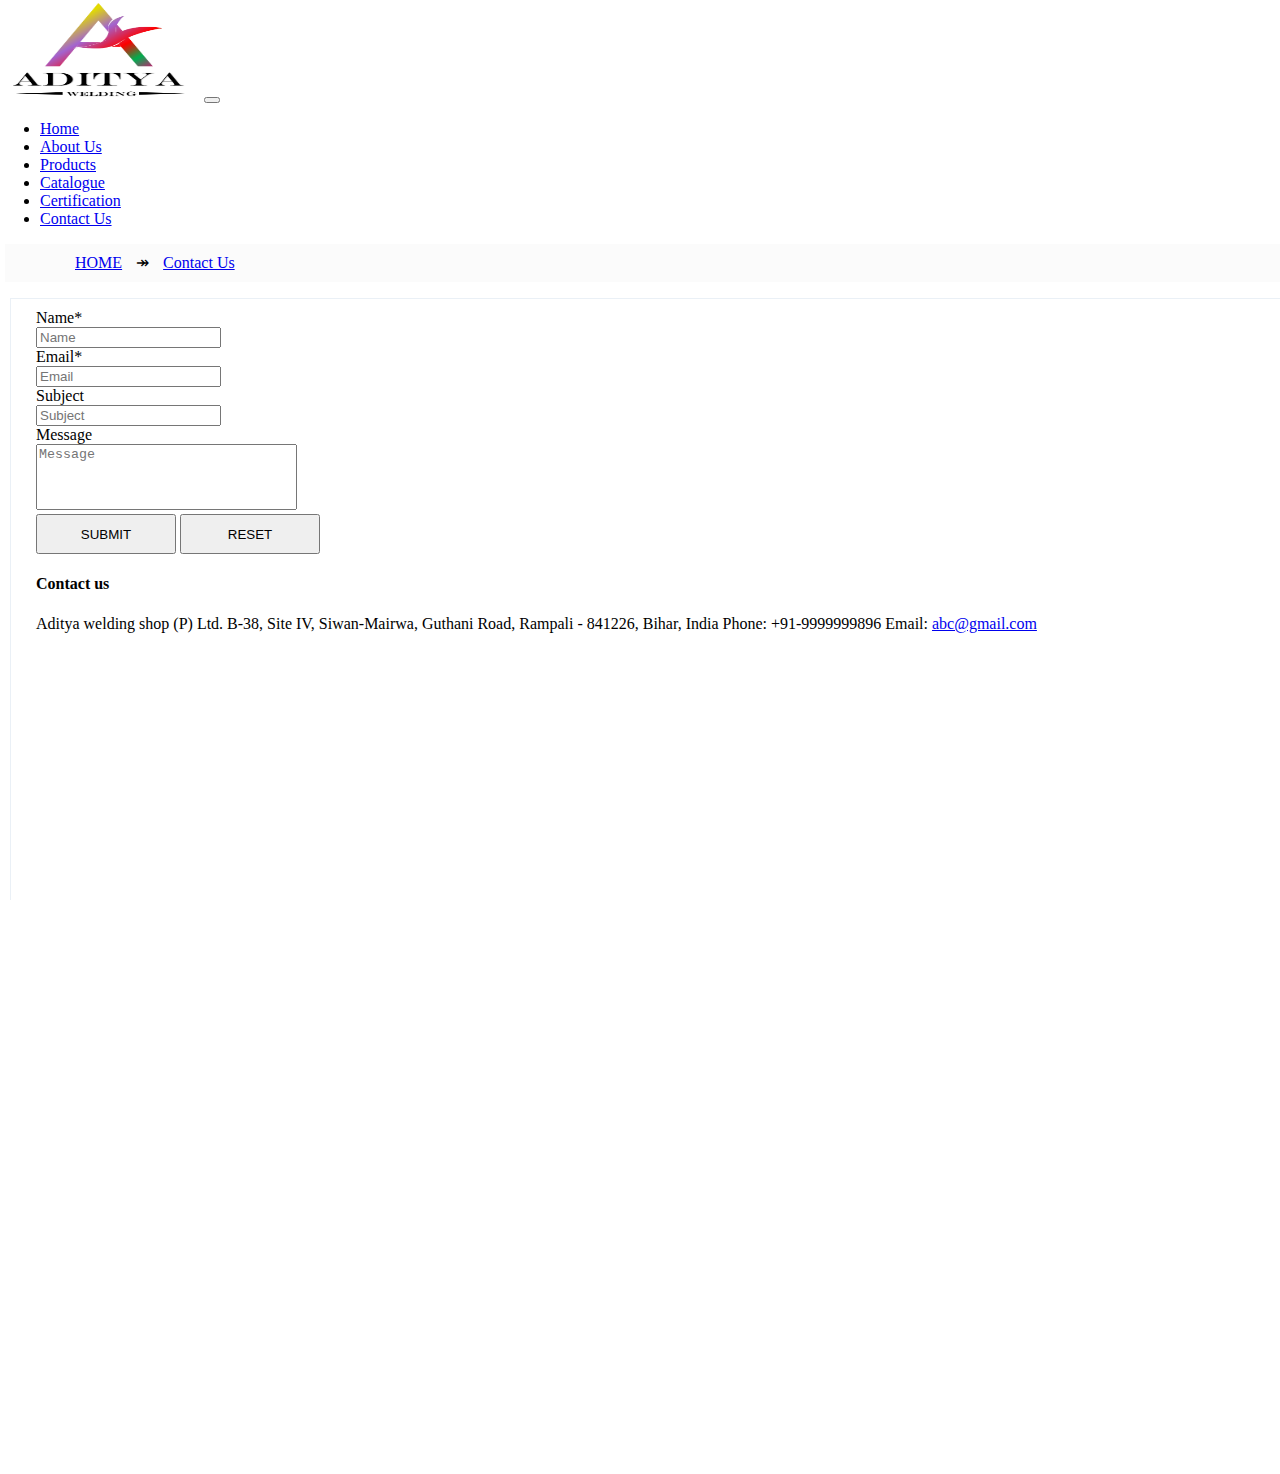
<file: Contact.html>
<!DOCTYPE html>
<html lang="en" dir="ltr">

<head>
  <meta charset="utf-8" name="viewport" content="width=device-width, initial-scale=1.0">
  <title>Aditya Welding|Contact</title>
  <link rel="stylesheet" href="C:\Users\prathamesh\Desktop\Web development/font-awesome/css/font-awesome.min.css">
  <link href="https://fonts.googleapis.com/css2?family=Montserrat:wght@100&family=Ubuntu:wght@300&display=swap" rel="stylesheet">
  <link rel="stylesheet" href="https://stackpath.bootstrapcdn.com/bootstrap/4.5.0/css/bootstrap.min.css" integrity="sha384-9aIt2nRpC12Uk9gS9baDl411NQApFmC26EwAOH8WgZl5MYYxFfc+NcPb1dKGj7Sk" crossorigin="anonymous">
  <link href="https://maxcdn.bootstrapcdn.com/font-awesome/4.2.0/css/font-awesome.min.css" rel="stylesheet">

  <link rel="stylesheet" href="styles.css">
  <script src="https://code.jquery.com/jquery-3.5.1.slim.min.js" integrity="sha384-DfXdz2htPH0lsSSs5nCTpuj/zy4C+OGpamoFVy38MVBnE+IbbVYUew+OrCXaRkfj" crossorigin="anonymous"></script>
  <script src="https://cdn.jsdelivr.net/npm/popper.js@1.16.0/dist/umd/popper.min.js" integrity="sha384-Q6E9RHvbIyZFJoft+2mJbHaEWldlvI9IOYy5n3zV9zzTtmI3UksdQRVvoxMfooAo" crossorigin="anonymous"></script>
  <script src="https://stackpath.bootstrapcdn.com/bootstrap/4.5.0/js/bootstrap.min.js" integrity="sha384-OgVRvuATP1z7JjHLkuOU7Xw704+h835Lr+6QL9UvYjZE3Ipu6Tp75j7Bh/kR0JKI" crossorigin="anonymous"></script>

  <style media="screen">
    .column {
      float: left;
      width: 25%;
      padding: 15px;
    }


    .row:after {
      content: "";
      display: table;
      clear: both;
    }


    @media screen and (max-width:600px) {
      .column {
        width: 100%;
      }

      .jframe {
        width: 500px;
        height: 350px;
      }

    }

    textarea {
      resize: none;
    }
  </style>

</head>



<body>


  <header>


    <nav class="navbar navbar-expand-md navbar-dark bg-dark ">
      <a class="navbar-brand"><img src="images/logo.png" height="100" width="200"></a>
      <button class="navbar-toggler" type="button" data-toggle="collapse" data-target="#collapse_target">
        <span class="navbar-toggler-icon"></span>
      </button>

      <div class="collapse navbar-collapse" id="collapse_target">


        <ul class="navbar-nav ml-auto">
          <li class="nav-item ">
            <a class="nav-link" href="index.html">Home</a></a>
          </li>
          <li class="nav-item">
            <a class="nav-link" href="about.html">About Us</a>
          </li>
          <li class="nav-item">
            <a class="nav-link" href="Products.html">Products</a>
          </li>
          <li class="nav-item">
            <a class="nav-link" href="Catalogue.html">Catalogue</a>
          </li>
          <li class="nav-item">
            <a class="nav-link" href="Certification.html">Certification</a>
          </li>
          <li class="nav-item">
            <a class="nav-link active" href="Contact.html">Contact Us</a>
          </li>
        </ul>
      </div>
    </nav>
  </header>

  <div class="clear" style="margin-left:5px; width:100%; padding-left:20px;background-color:#FBFBFB; color:black;">
    <ul>
      <li class="list"> <a href="index.html">HOME </a></li>
      <span>&#8608;</span>
      <li class="list"> <a href="#">Contact Us</a> </li>
    </ul>

  </div>



  <div class="contact-container">

    <div class="row">

      <div class="col-sm-4">


        <form class="" method="post">
          <label for="">Name*</label><br>
          <input type="text" name="name" value="" placeholder="Name" required minlength="6" maxlength="30"><br>
          <label for="">Email*</label><br>
          <input type="email" name="email" value="" placeholder="Email" required><br>
          <label for="">Subject</label><br>
          <input type="text" name="Subject" value="" placeholder="Subject" required><br>
          <label for="">Message</label><br>
          <textarea name="Message" rows="4" cols="30" placeholder="Message"></textarea><br>

          <button type="submit" class="btn btn-success" name="button" style="width:140px;height:40px;">SUBMIT</button>
          <button type="clear" class="btn btn-success" name="button1" style="width:140px;height:40px;">RESET</button>


        </form>
      </div>
      <div class="col-sm-4">
        <h4>Contact us</h4>
        <p>Aditya welding shop (P) Ltd.
          B-38, Site IV, Siwan-Mairwa,
          Guthani Road,
          Rampali - 841226,
          Bihar, India
          Phone: +91-9999999896
          Email: <a href="#">abc@gmail.com</a> </p>

      </div>
      <div class=" col-sm-4">
        <iframe src="https://www.google.com/maps/embed?pb=!1m14!1m8!1m3!1d7158.539642608638!2d84.286779!3d26.220421!3m2!1i1024!2i768!4f13.1!3m3!1m2!1s0x0%3A0x6fa135d871497f9d!2sAditya%20welding%20shop!5e0!3m2!1sen!2sin!4v1596554443164!5m2!1sen!2sin"
          width="600" height="450" frameborder="0" style="border:0;" allowfullscreen="" aria-hidden="false" tabindex="0"></iframe>

      </div>


    </div>
  </div>



  <footer class="tm-footer bg-dark">
    <div class="">
      <h3 id="foot">AdityaWELDING</h3>
    </div>
    <div class="tm-navfoot">
      <nav class="tm-nav">
        <ul class="menu-bar">
          <li><a href="index.html" data-toggle="collapse">Home</a></li>
          <li><a href="about.html" data-toggle="collapse">About Us</a></li>
          <li><a href="Products.html" data-toggle="collapse">Products</a></li>
          <li><a href="Catalogue.html" data-toggle="collapse">Catalogue</a></li>
          <li><a href="Certification.html" data-toggle="collapse">Certification</a></li>
          <li><a href="Contact.html" data-toggle="collapse">Contact Us</a></li>
        </ul>
      </nav>
    </div>

    <div class="icon">
      <a href="#">
        <i class="fa fa-1.5x fa-facebook"></i>
      </a>

      <a href="#">
        <i class="fa fa-1.5x fa-instagram"></i>
      </a>

      <a href="#">
        <i class="fa fa-1.5x fa-twitter"></i>
      </a>

      <a href="#">
        <i class="fa fa-1.5x fa-linkedin"></i>
      </a>

      <a href="#">
        <i class="fa fa-1.5x fa-google"></i>
      </a>

      <a href="#">
        <i class="fa fa-1.5x fa-vk"></i>
      </a>

    </div>

    <h6 id="head4">copyright &copy; 2020 - All Rights Reserved - Ashaweld.com</h6>

  </footer>



</body>

</html>
</file>
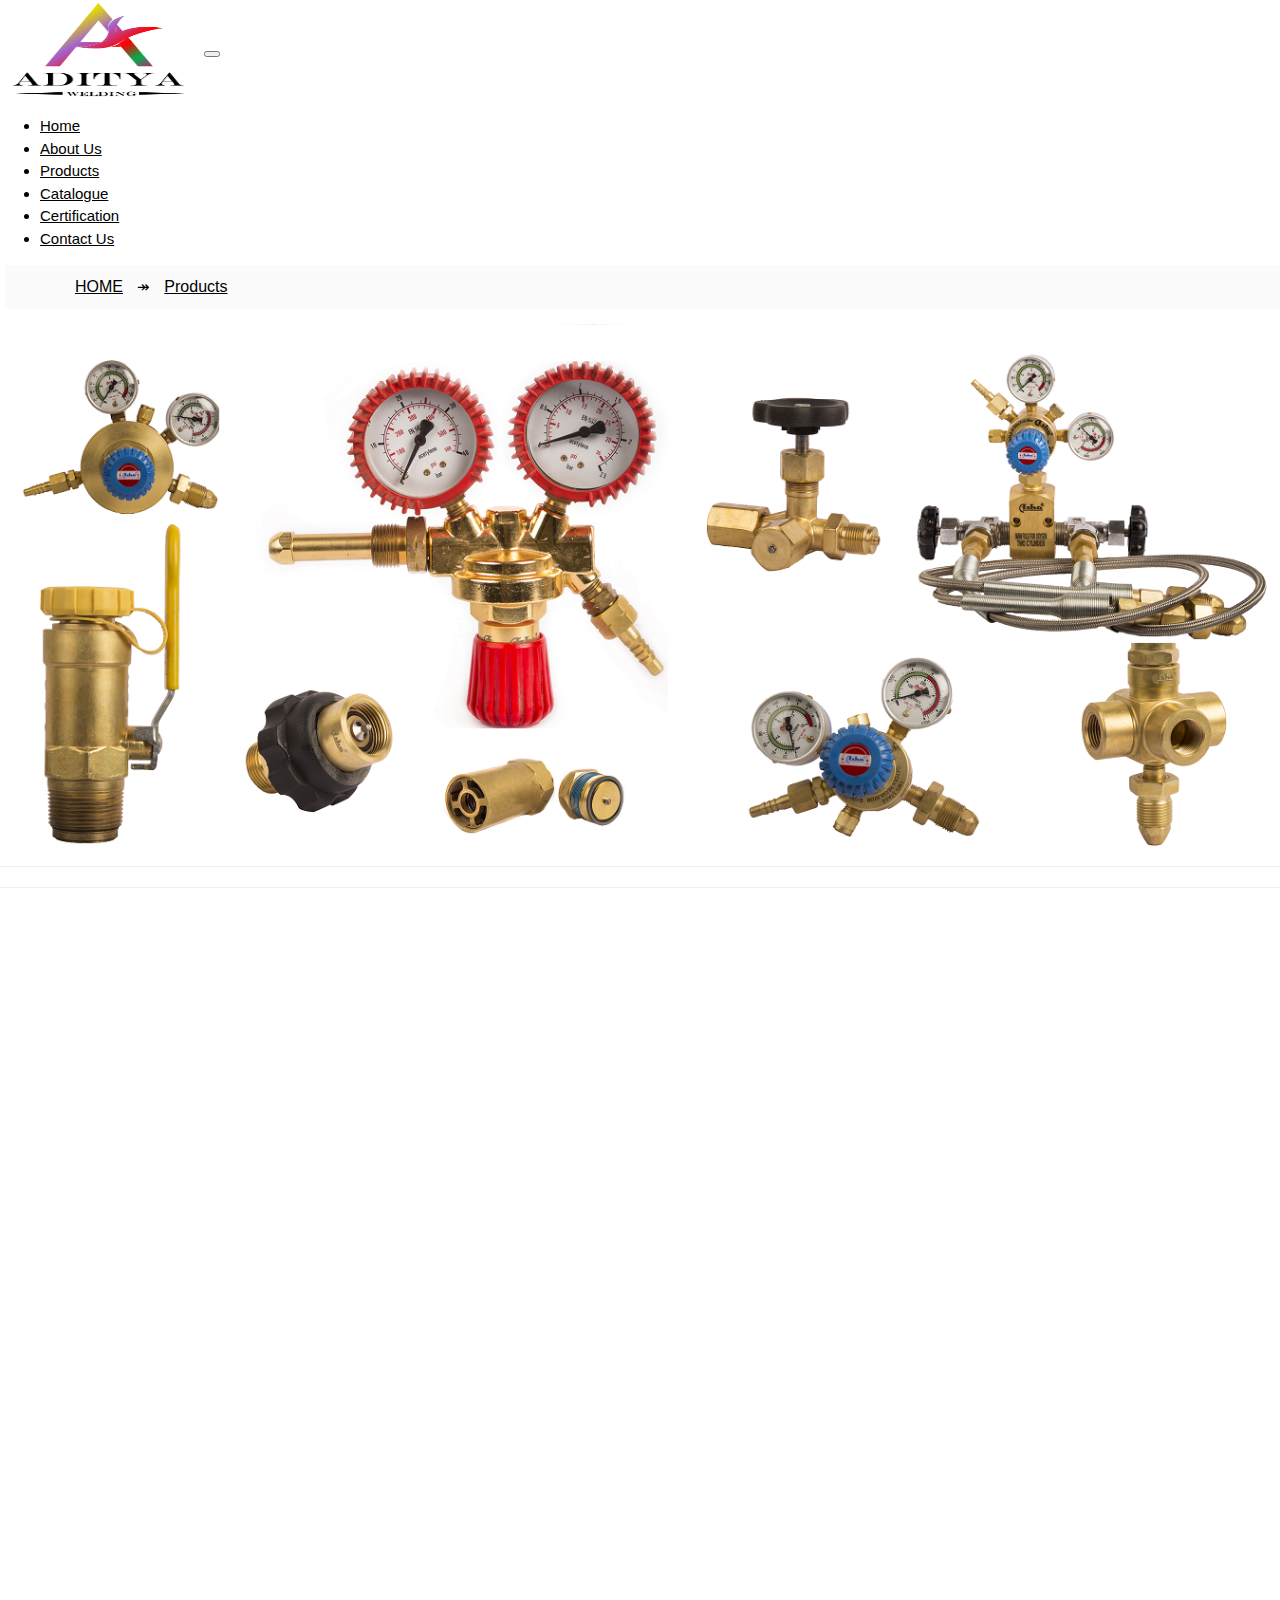
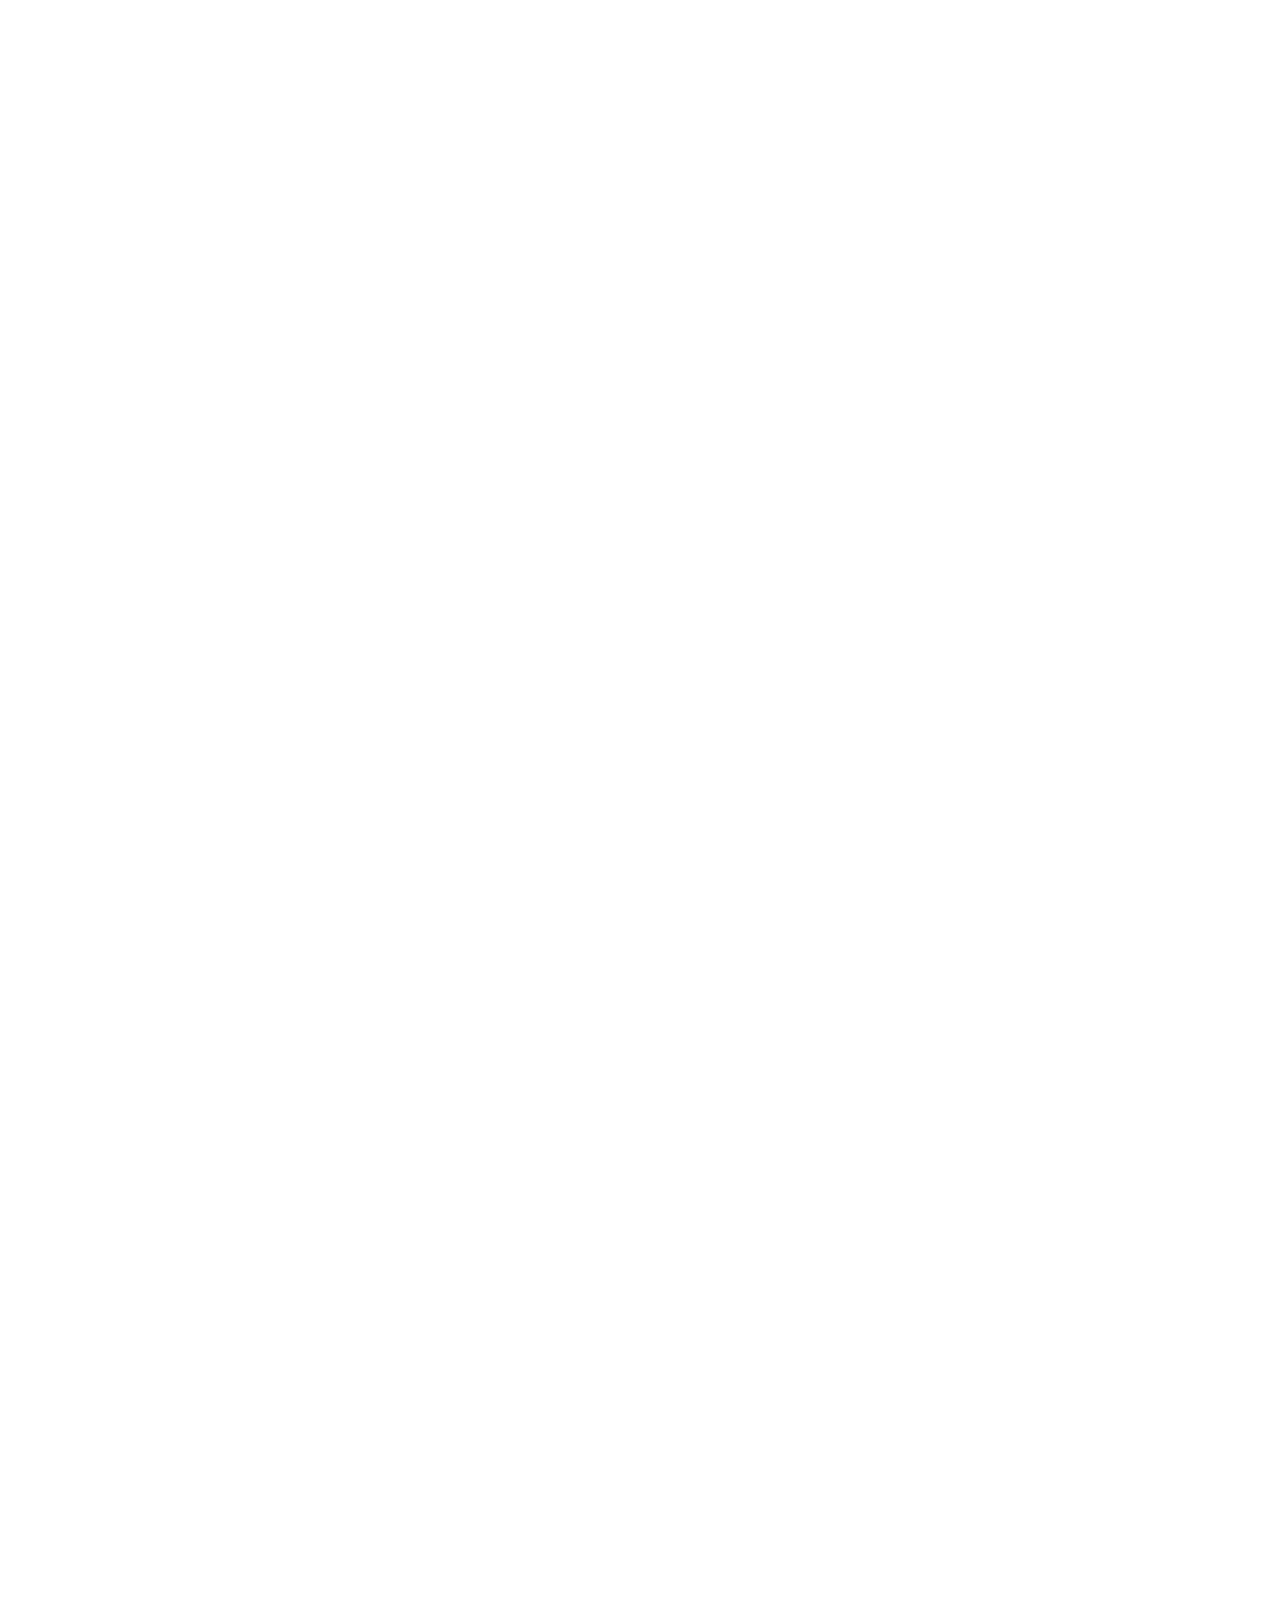
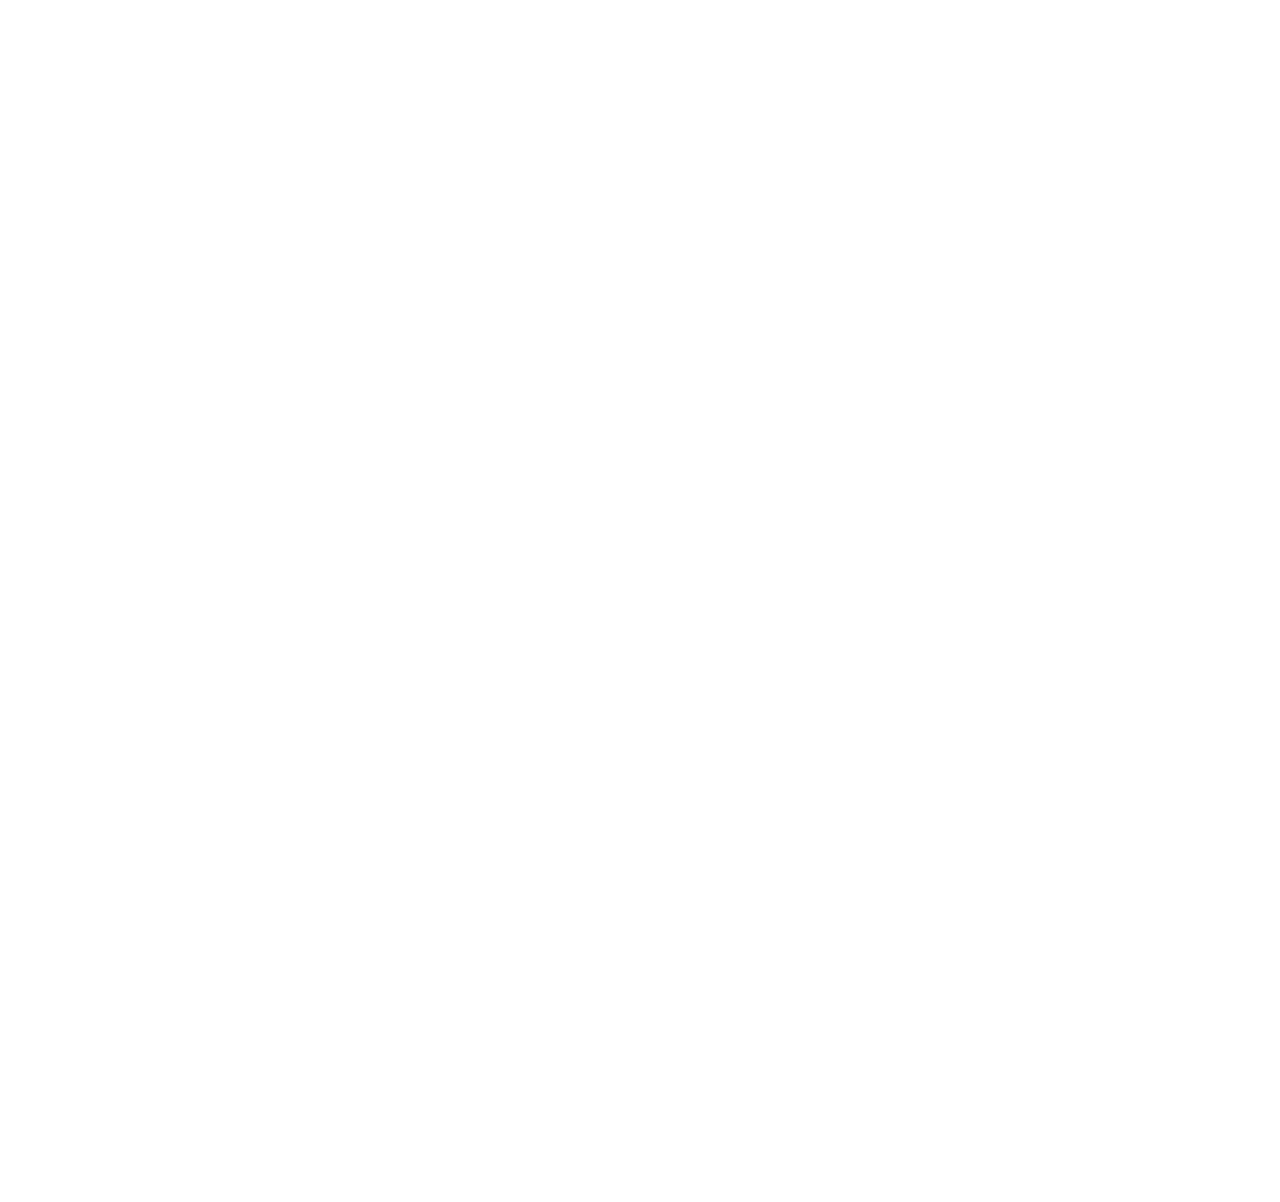
<file: demo.html>
<!DOCTYPE html>
<html lang="en" dir="ltr">
  <head>
    <meta charset="utf-8"  name="viewport" content="width=device-width, initial-scale=1.0">
    <title>Aditya Welding|Products</title>
    <link rel="stylesheet" href="C:\Users\prathamesh\Desktop\Web development/font-awesome/css/font-awesome.min.css">
    <link href="https://fonts.googleapis.com/css2?family=Montserrat:wght@100&family=Ubuntu:wght@300&display=swap" rel="stylesheet">
    <link rel="stylesheet" href="https://www.w3schools.com/w3css/4/w3.css">
    <link rel="stylesheet" href="styles.css">

    <link rel="stylesheet" href="https://stackpath.bootstrapcdn.com/bootstrap/4.5.0/css/bootstrap.min.css" integrity="sha384-9aIt2nRpC12Uk9gS9baDl411NQApFmC26EwAOH8WgZl5MYYxFfc+NcPb1dKGj7Sk" crossorigin="anonymous">
    <script src="https://code.jquery.com/jquery-3.5.1.slim.min.js" integrity="sha384-DfXdz2htPH0lsSSs5nCTpuj/zy4C+OGpamoFVy38MVBnE+IbbVYUew+OrCXaRkfj" crossorigin="anonymous"></script>
    <script src="https://cdn.jsdelivr.net/npm/popper.js@1.16.0/dist/umd/popper.min.js" integrity="sha384-Q6E9RHvbIyZFJoft+2mJbHaEWldlvI9IOYy5n3zV9zzTtmI3UksdQRVvoxMfooAo" crossorigin="anonymous"></script>
    <script src="https://stackpath.bootstrapcdn.com/bootstrap/4.5.0/js/bootstrap.min.js" integrity="sha384-OgVRvuATP1z7JjHLkuOU7Xw704+h835Lr+6QL9UvYjZE3Ipu6Tp75j7Bh/kR0JKI" crossorigin="anonymous"></script>

<style media="screen">
  body {
  font-family: Arial, Helvetica, sans-serif;

}


.list{
  list-style: none;
  padding: 10px;
font-size: 16px;
display: inline-block;
color: black;
}

list:hover {
  text-decoration: underline;
  color: black;
 }

 .big-container {
   border-bottom: 1px solid lightgrey;
   padding: 20px;
 }

 .column {
   float: left;
   width: 50%;
   padding: 15px;
 }


 .row:after {
   content: "";
   display: table;
   clear: both;
 }

 .imgcenter {
   text-align: center;
   padding: 15px;
 }

 @media screen and (max-width: 600px) {
   .column {
     width: 100%;
   }
 }

 .proHead {
   padding-bottom: 20px;
   font-weight: bold;
 }

.tab-content{
padding-top: 15px;
padding-bottom: 10px;
}


.sidebar {
  height: 100%;
  width: 0;
  position: fixed;
  z-index: 1;
  top: 0;
  left: 0;
  background-color: #111;
  overflow-x: hidden;
  transition: 0.5s;
  padding-top: 60px;
}

.sidebar a {
  padding: 8px 8px 8px 32px;
  text-decoration: none;
  font-size: 16px;
  color: #818181;
  display: block;
  transition: background-position 275ms ease;
  background: linear-gradient(to right,red, midnightblue 50%, royalblue 50%);
  background-clip: text;
  -webkit-background-clip: text;
  -webkit-text-fill-color: transparent;
  background-size: 200% 100%;
  background-position: 100%;
}

.dropdown-btn {
  padding: 8px 8px 8px 32px;
  text-decoration: none;
  font-size: 16px;
  color: #818181;
  display: block;
  border: none;
  transition: background-position 275ms ease;
  background: linear-gradient(to right,green, purple 50%, royalblue 50%);
  background-clip: text;
  -webkit-background-clip: text;
  -webkit-text-fill-color: transparent;
  background-size: 200% 100%;
  background-position: 100%;
}

.sidebar a:hover, .dropdown-btn {
  background-position: 0 100%;
}



#myBtn {
  display: none;
  position: fixed;
  top: 25px;
  left: 25px;
  z-index: 99;
  font-size: 18px;
  border: none;
  outline: none;
  background-color: red;
  color: white;
  cursor: pointer;
  padding: 15px;
  border-radius: 4px;
}

#myBtn:hover {
  background-color: #555;
}

#main {
  transition: margin-left .5s;
  padding: 16px;
}

@media screen and (max-height: 450px) {
  .sidenav {padding-top: 15px;}
  .sidenav a {font-size: 18px;}

}

.active1 {
  background-color: green;
  color: white;
}

.dropdown-container {
  display: none;
  background-color: #262626;
  padding-left: 8px;
}

.fa-caret-down {
  float: right;
  padding-right: 8px;
}


</style>


  </head>




  <body>


    <header>
      <nav class="navbar navbar-expand-md navbar-dark bg-dark ">
        <a class="navbar-brand"><img src="images/logo.png" height="100" width="200"></a>
        <button class="navbar-toggler" type="button" data-toggle="collapse" data-target="#collapse_target">
          <span class="navbar-toggler-icon"></span>
        </button>

        <div class="collapse navbar-collapse" id="collapse_target">


          <ul class="navbar-nav ml-auto">
            <li class="nav-item ">
              <a class="nav-link" href="index.html">Home</a>
            </li>
            <li class="nav-item">
              <a class="nav-link" href="about.html">About Us</a>
            </li>
            <li class="nav-item">
              <a class="nav-link active" href="Products.html">Products</a>
            </li>
            <li class="nav-item">
              <a class="nav-link" href="Catalogue.html">Catalogue</a>
            </li>
            <li class="nav-item">
              <a class="nav-link" href="Certification.html">Certification</a>
            </li>
            <li class="nav-item">
              <a class="nav-link" href="Contact.html">Contact Us</a>
            </li>
          </ul>
        </div>
      </nav>
    </header>

    <div class="clear" style="margin-left:5px; width:100%; padding-left:20px;background-color:#FBFBFB; color:black;">
      <ul>
        <li class="list"> <a href="index.html">HOME </a></li>
        <span>&#8608;</span>
        <li class="list"> <a href="#">Products</a> </li>
      </ul>

    </div>

    <section>
      <img class="responsive" src="images/Catalogue.png" alt="Catalogue">
    </section>

<hr>

    <div class="main">


    <button onclick="openNav()" id="myBtn" data-toggle="offcanvas">☰ MORE PRODUCTS</button>
      </div>
    <div id="mySidebar" class="sidebar">
      <br>
      <a  href="#">Gas cutting/Welding torches</a>
      <a  href="#">regulator</a>
      <a  href="#">Gas Cutting/Welding torches(New)</a>
      <button class="dropdown-btn">Regulator(New series)
    <i class="fa fa-caret-down"></i>
  </button>
  <div class="dropdown-container">
    <a href="#">Medical Regulator</a>
    <a href="#">Brass body Regulator</a>
    <a href="#">Soda Fountain Regulator</a>
  </div>
      <a  href="#">valves</a>

    </div>

    <hr>

    <div class="container">

    <div class="row">
      <div class="col-sm-6 imgcenter">
        <img src="images/ItemCode1.jpg" alt="itemcode1" height="300px" width="300px" class="img-fluid" style="border:1px solid grey;">
        <p>
          <strong>
            <span style="color:black">Item Code:3012725459</span>
          </strong>
        </p>
      </div>
      <div class="col-sm-6">
        <h3 class="proHead">GAS CUTTING BLOW PIPE</h3>
        <p>Under the strict supervision of our experienced professionals, we are offering an innovative collection of Gas Cutting Blow Pipe. Our offered range is availed in a variety of sizes, dimensions and other such specifications to choose from.
          The offered range is precisely designed at our highly advanced manufacturing unit following industry defined guidelines. The offered range can also be availed from us at the industry leading prices.</p>
        <div class="container">
          <ul class="nav nav-pills">

            <li class="nav-item active">
              <a class="nav-link active" data-toggle="tab" href="#model">Model</a>
            </li>
            <li class="nav-item">
              <a class="nav-link" data-toggle="tab" href="#feature">Feature</a>
            </li>
          </ul>

          <div class="tab-content clearfix active">
            <div id="model" class="tab-pane fade show active">
              <li> Model No.: ACT-3</li>
              <li>Item: Gas Cutting Blow Pipe</li>
              <li>Head: 90°</li>
              <li>Nozzle for Propane: PNME</li>
              <li>Nozzle for C2h2: ANME</li>
            </div>
            <div id="feature" class="tab-pane fade">
              <li>Inlet Hose Connection G 3/8”-19 BSP. </li>
              <li>Torch Head can be 90°.</li>
              <li>Nozzle Mixing Technology.</li>
              <li>No Backfire.</li>
              <li>Angle Head Forged from brass rods provides longer life.</li>
              <li>Tubes for 0 2 & Fuel Gas :Seamless Stainless Steel.</li>
              <li>Knobs: Metallic-better grip, longer life.</li>
            </div>
          </div>

        </div>

      </div>
    </div>
    </div>

<hr>

    <div class="container">

    <div class="row">
      <div class="col-sm-6 imgcenter">
        <img src="images/ItemCode2.jpg" alt="itemcode2" height="300px" width="300px" class="img-fluid" style="border:1px solid grey;">
        <p>
          <strong>
            <span style="color:black">Item Code:3012729001-21(90º Head) Cutter Length 21"<br>
              3012729001-24(90º Head) Cutter Length 24"<br>
              3012729010-21(180º Head) Cutter Length 21"<br>
              3012729010-24(180º Head) Cutter Length 24"<br>
              3012729010-36(180º Head) Cutter Length 36"<br>
              3012729010-48(180º Head) Cutter Length 48"<br>
              3012729010-52(180º Head) Cutter Length 52"<br>
              3012729010-62(180º Head) Cutter Length 62"<br>
              3012729010-72(180º Head) Cutter Length 72"<br>
            </span>
          </strong>
        </p>
      </div>
      <div class="col-sm-6">
        <h3 class="proHead">GAS CUTTING BLOW PIPE</h3>
        <p>Our reputation in the market is largely attributable to our precision-designed Gas Cutting Blow Pipe from our extensive collection of products. This torch is manufactured using excellent quality raw material and latest technology by our
          skilled professionals. In order to ensure quality, this torch is are stringently tested on various parameters by our experts. Apart from this, remarkable quality and sturdy structure increase the demand of our offered range in the market.
        </p>
        <div class="container2">
          <ul class="nav nav-pills">

            <li class="nav-item active">
              <a class="nav-link active" data-toggle="tab" href="#model1">Model</a>
            </li>
            <li class="nav-item">
              <a class="nav-link" data-toggle="tab" href="#feature1">Feature</a>
            </li>
          </ul>

          <div class="tab-content">
            <div id="model1" class="tab-pane fade show active">
              <li> Model No.: ACT-3</li>
              <li>Item: Gas Cutting Blow Pipe</li>
              <li>Head: 90°</li>
              <li>Nozzle for Propane: PNME</li>
              <li>Nozzle for C2h2: ANME</li>
            </div>
            <div id="feature1" class="tab-pane fade">
              <li>Confirms to IS 7653:1975.</li>
              <li>Body & Head Forged Brass.</li>
              <li>Inlet Hose Connection G 3/8”-19 BSP.</li>
              <li>Suitable for Acetylene & Propane nozzle.</li>
              <li>Injector Type.</li>
              <li>Cutting up to 300 mm mild steel.</li>
              <li>Length of torch can be increased on customer demand.</li>
            </div>
          </div>

        </div>

      </div>
    </div>
    </div>

<hr>

    <div class="container">

      <div class="row">
        <div class="col-sm-6 imgcenter">
          <img src="images/ItemCode3.jpg" alt="itemcode3" height="300px" width="300px" class="img-fluid" style="border:1px solid grey;">
          <p>
            <strong>
              <span style="color:black">Item Code:3012729003
              </span>
            </strong>
          </p>
        </div>
        <div class="col-sm-6">
          <h3 class="proHead">PUG MACHINE CUTTING BLOW PIPE</h3>
          <p>Riding on unfathomable volumes of industrial expertise, we are offering an excellent range of PUG Cutter Being a quality-oriented organization, we assure our clients that these products are the best in quality. Our skilled professionals
            only utilize fine quality raw material, while manufacturing the entire range. Moreover, our offered range can be availed in a wide range of sizes and shapes, as per the requirements of our esteemed clients.</p>
          <div class="container2">
            <ul class="nav nav-pills">

              <li class="nav-item active">
                <a class="nav-link active" data-toggle="tab" href="#model2">Model</a>
              </li>
              <li class="nav-item">
                <a class="nav-link" data-toggle="tab" href="#feature2">Feature</a>
              </li>
            </ul>

            <div class="tab-content">
              <div id="model2" class="tab-pane fade show active">
                <li>Model No.: ACT-2</li>
                <li>Item: PUG Cutter</li>
                <li>Cutting Thickness(nm): 5-60</li>
                <li>Straight Cutting(nm): 1800</li>
                <li>Circle Cutting(nm): 30-2400</li>
                <li>Bavels: 0°-45°</li>
                <li>Bavels Shape: I,V,Y</li>
              </div>
              <div id="feature2" class="tab-pane fade">
                <li>Circle Cutting: Recommended ID 50-2400 mm.</li>
                <li>Gas Connection: M12 x 1 for O2 & C2H2 RH & LH respectiely.</li>
                <li>Cutting Speed: 80-100 mm/min. (50Hz) 100-1000 mm/min. (60HZ).</li>
              </div>
            </div>

          </div>

        </div>
      </div>
    </div>
<hr>

    <div class="container">

      <div class="row">
        <div class="col-sm-6 imgcenter">
          <img src="images/ItemCode4.jpg" alt="itemcode4" height="300px" width="300px" class="img-fluid" style="border:1px solid grey;">
          <p>
            <strong>
              <span style="color:black">Item Code:3012729004(Gas Welding Torch Big)<br>

                    3012729005(Gas Welding Torch Small)
              </span>
            </strong>
          </p>
        </div>
        <div class="col-sm-6">
          <h3 class="proHead">GAS WELDING TORCH</h3>
          <p>Riding on unfathomable volumes of industrial expertise, we are offering an excellent range of PUG Cutter Being a quality-oriented organization, we assure our clients that these products are the best in quality. Our skilled professionals
            only utilize fine quality raw material, while manufacturing the entire range. Moreover, our offered range can be availed in a wide range of sizes and shapes, as per the requirements of our esteemed clients.</p>
          <div class="container2">
            <ul class="nav nav-pills">
              <li class="nav-item ">
                <a class="nav-link active" data-toggle="tab" href="#feature3">Feature</a>
              </li>
            </ul>

            <div class="tab-content">

              <div id="feature3" class="tab-pane fade show active">
            <li>Forged Brass Shank.</li>
            <li>Heavy Duty.</li>
            <li>Weld mild Steel up to 8.5 mm thickness.</li>
            <li>Control Knob red for Acetylene & blue for Oxygen</li>
            <li>Tips Swaged Copper.</li>
              </div>
            </div>

          </div>

        </div>
      </div>
    </div>




      <script>
    //Get the button
    var mybutton = document.getElementById("myBtn");

    window.onscroll = function() {scrollFunction()};

    function scrollFunction() {
      if (document.body.scrollTop >700 || document.documentElement.scrollTop > 700) {
        mybutton.style.display = "block";
      } else {
        mybutton.style.display = "none";
      }
    }

    function openNav() {
      var x = document.getElementById("mySidebar");
        if (x.style.display === "none") {
          x.style.display = "block";
          document.getElementById("mySidebar").style.width = "250px";
          document.getElementById("main").style.marginLeft = "250px";

        } else {
          x.style.display = "none";
          document.getElementById("mySidebar").style.width = "0";
          document.getElementById("main").style.marginLeft= "0";
        }

    }

    var dropdown = document.getElementsByClassName("dropdown-btn");
var i;

for (i = 0; i < dropdown.length; i++) {
  dropdown[i].addEventListener("click", function() {

  var dropdownContent = this.nextElementSibling;
  if (dropdownContent.style.display === "block") {
  dropdownContent.style.display = "none";
  } else {
  dropdownContent.style.display = "block";
  }
  });
}
    </script>
  </body>
</html>
</file>
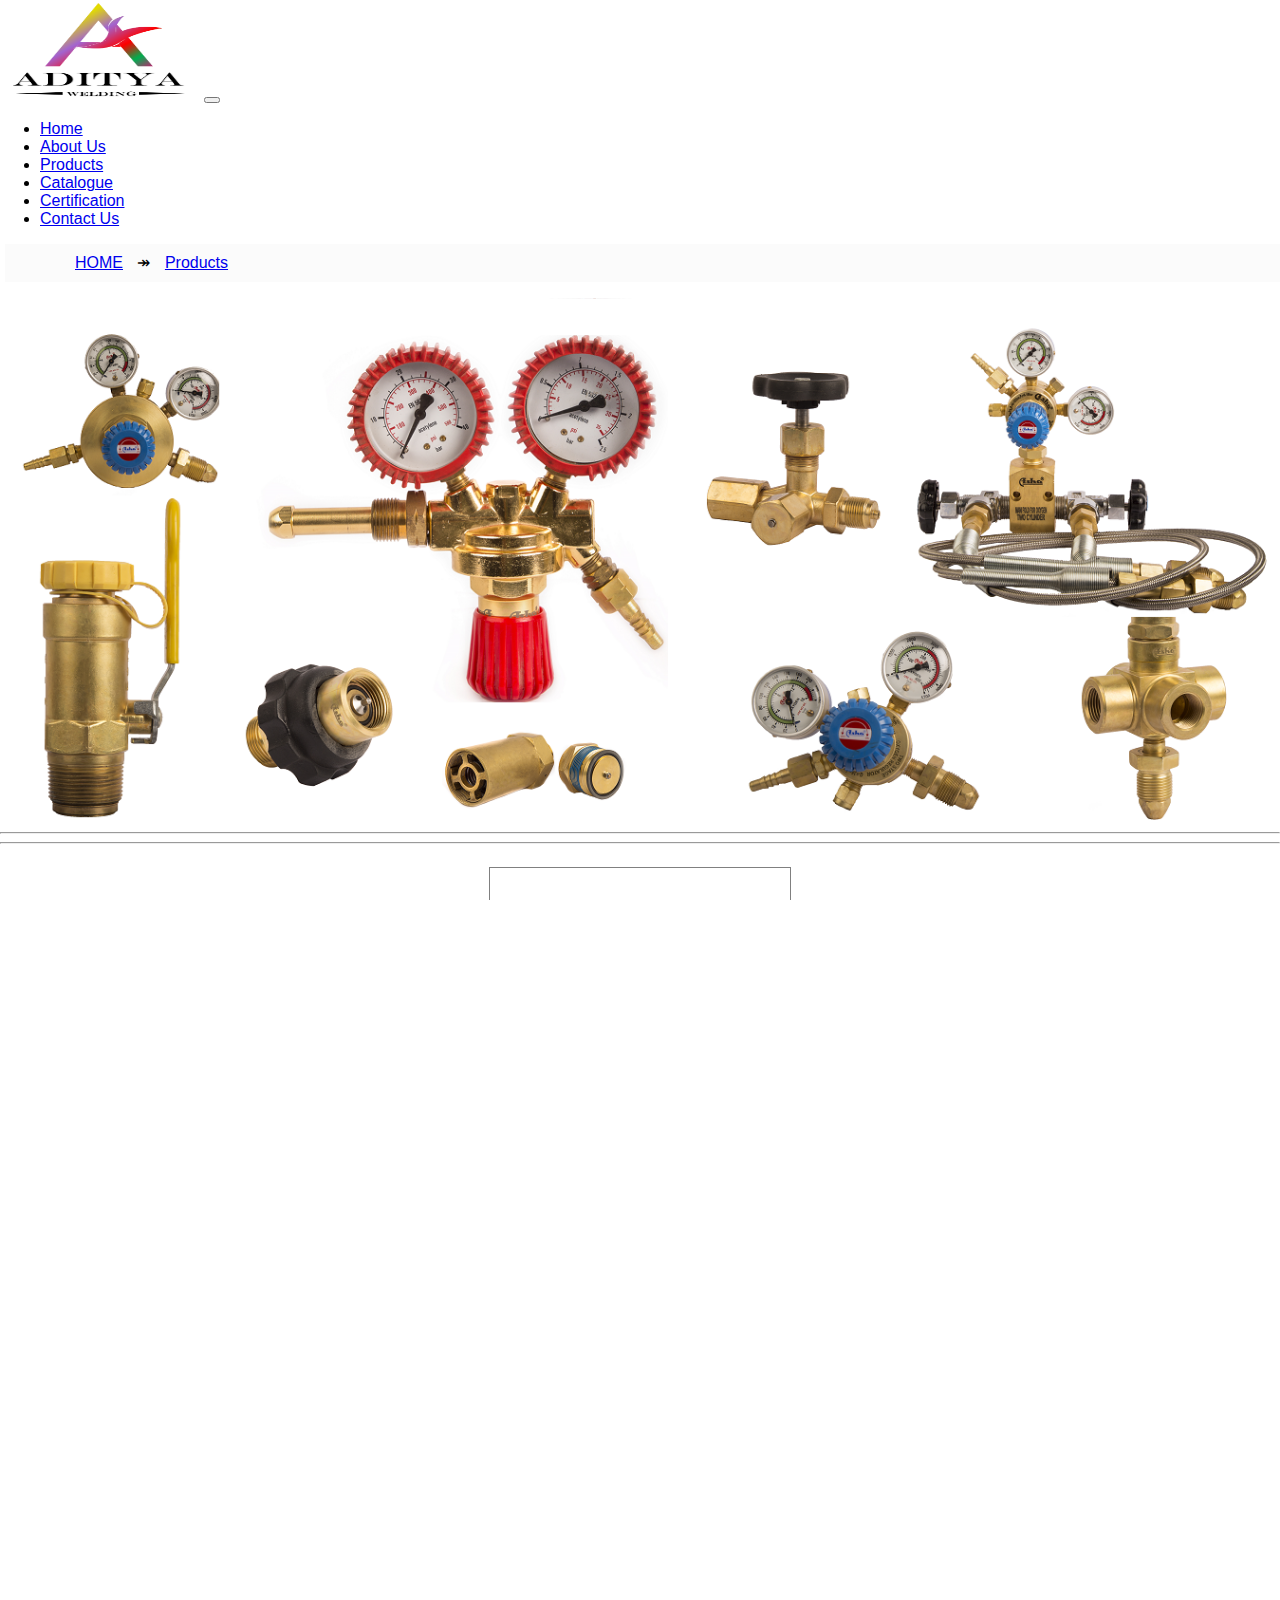
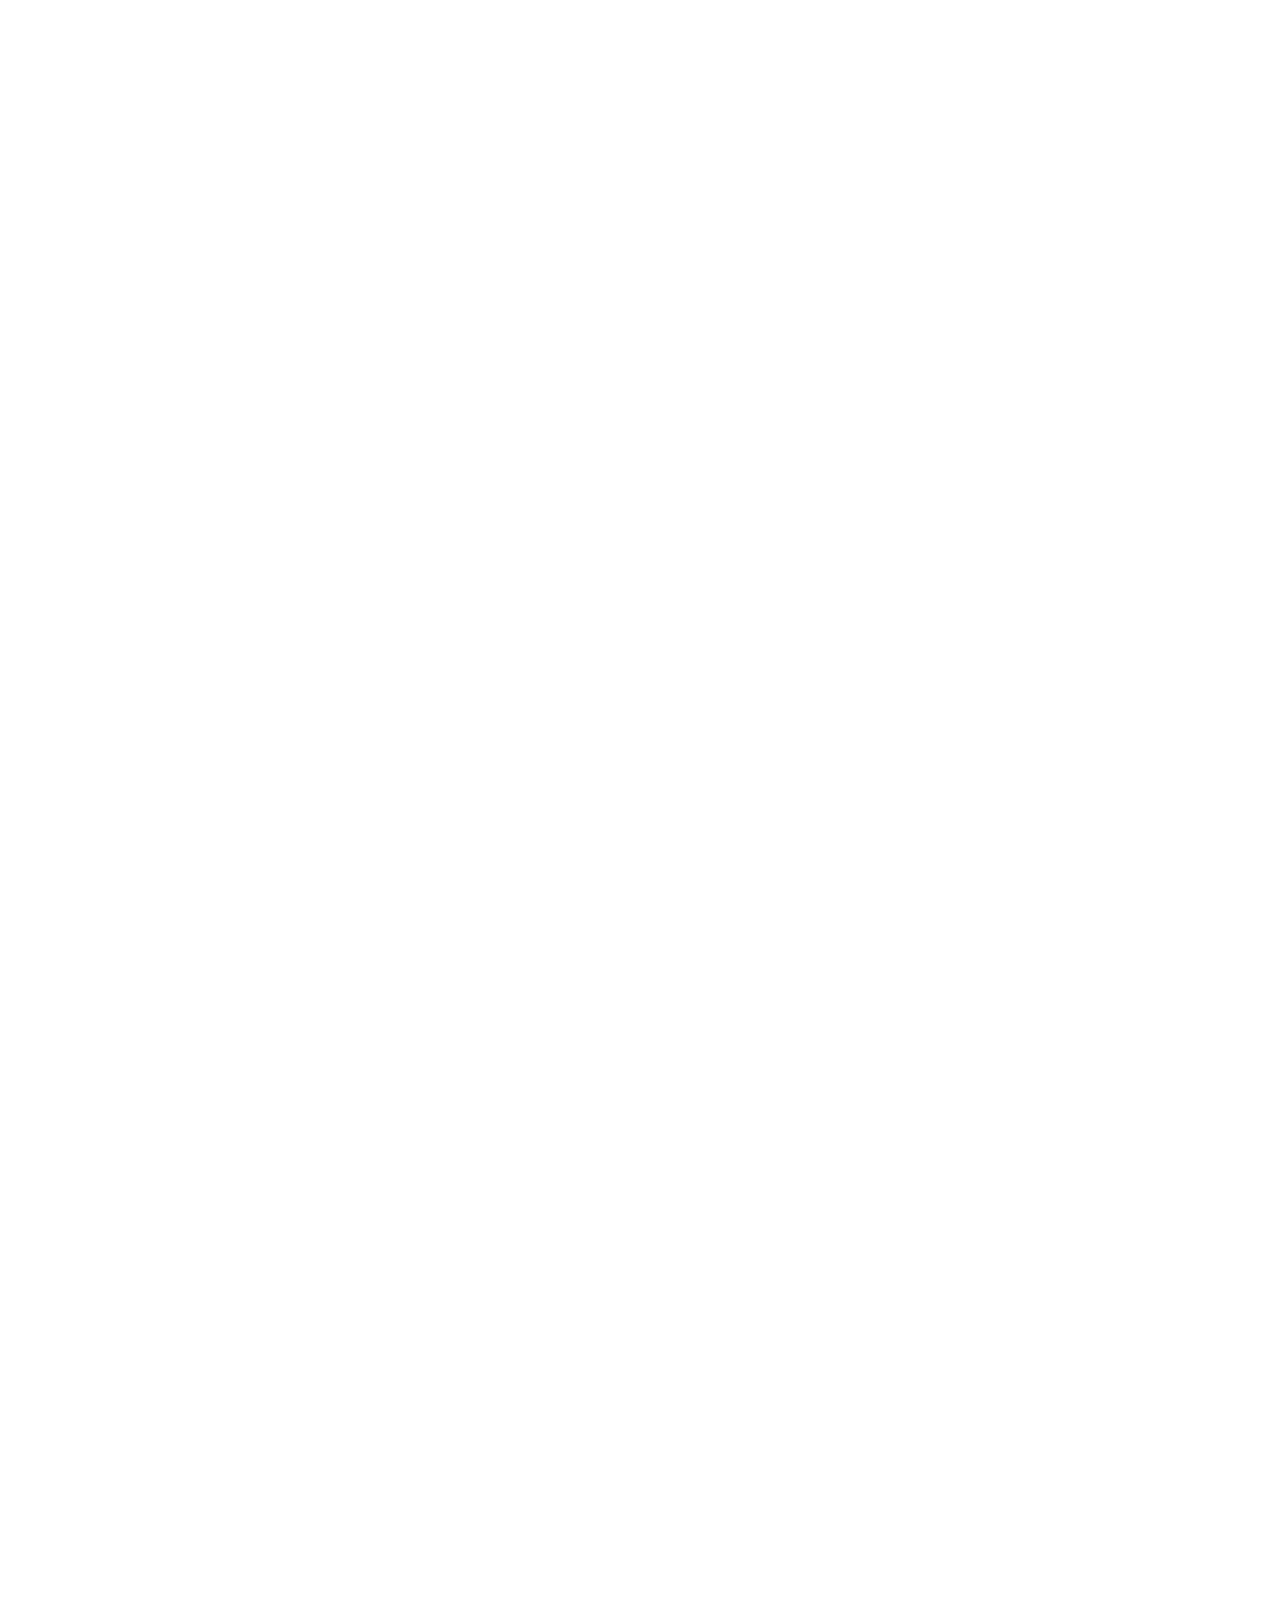
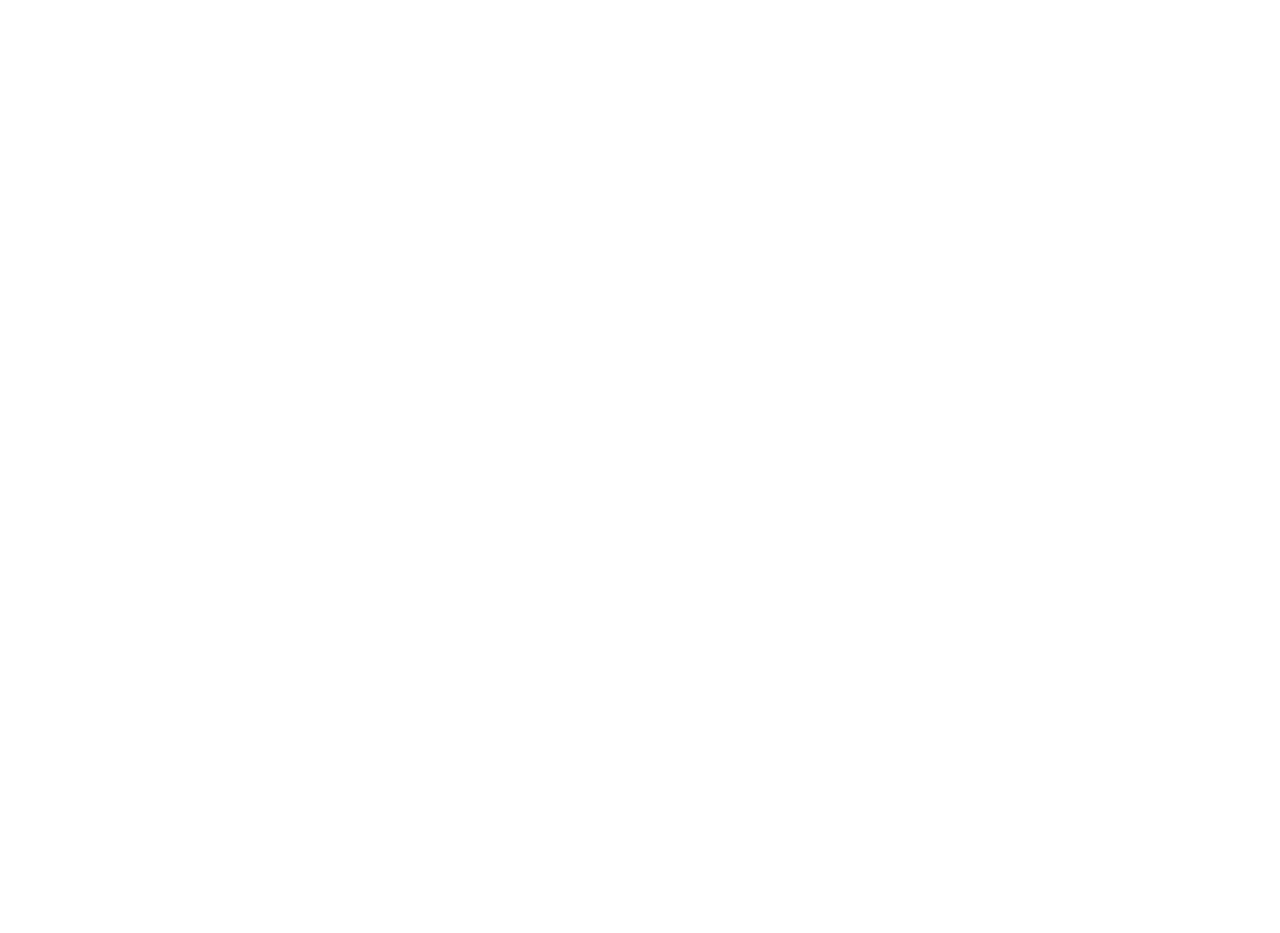
<file: Products.html>
<!DOCTYPE html>
<html lang="en" dir="ltr">

<head>
  <meta charset="utf-8" name="viewport" content="width=device-width, initial-scale=1.0">
  <title>Aditya Welding|Products</title>
  <link rel="stylesheet" href="C:\Users\prathamesh\Desktop\Web development/font-awesome/css/font-awesome.min.css">
  <link href="https://fonts.googleapis.com/css2?family=Montserrat:wght@100&family=Ubuntu:wght@300&display=swap" rel="stylesheet">
  <link rel="stylesheet" href="styles.css">

  <link rel="stylesheet" href="https://stackpath.bootstrapcdn.com/bootstrap/4.5.0/css/bootstrap.min.css" integrity="sha384-9aIt2nRpC12Uk9gS9baDl411NQApFmC26EwAOH8WgZl5MYYxFfc+NcPb1dKGj7Sk" crossorigin="anonymous">
  <script src="https://code.jquery.com/jquery-3.5.1.slim.min.js" integrity="sha384-DfXdz2htPH0lsSSs5nCTpuj/zy4C+OGpamoFVy38MVBnE+IbbVYUew+OrCXaRkfj" crossorigin="anonymous"></script>
  <script src="https://cdn.jsdelivr.net/npm/popper.js@1.16.0/dist/umd/popper.min.js" integrity="sha384-Q6E9RHvbIyZFJoft+2mJbHaEWldlvI9IOYy5n3zV9zzTtmI3UksdQRVvoxMfooAo" crossorigin="anonymous"></script>
  <script src="https://stackpath.bootstrapcdn.com/bootstrap/4.5.0/js/bootstrap.min.js" integrity="sha384-OgVRvuATP1z7JjHLkuOU7Xw704+h835Lr+6QL9UvYjZE3Ipu6Tp75j7Bh/kR0JKI" crossorigin="anonymous"></script>

  <style media="screen">
    body {
      font-family: Arial, Helvetica, sans-serif;

    }


    .list {
      list-style: none;
      padding: 10px;
      font-size: 16px;
      display: inline-block;
      color: black;
    }

    list:hover {
      text-decoration: underline;
      color: black;
    }

    .big-container {
      border-bottom: 1px solid lightgrey;
      padding: 20px;
    }

    .column {
      float: left;
      width: 50%;
      padding: 15px;
    }


    .row:after {
      content: "";
      display: table;
      clear: both;
    }

    .imgcenter {
      text-align: center;
      padding: 15px;
    }

    @media screen and (max-width: 600px) {
      .column {
        width: 100%;
      }
    }

    .proHead {
      padding-bottom: 20px;
      font-weight: bold;
    }

    .tab-content {
      padding-top: 15px;
      padding-bottom: 10px;
    }


    .sidebar {
      height: 100%;
      width: 0;
      position: fixed;
      z-index: 1;
      top: 0;
      left: 0;
      background-color: #111;
      overflow-x: hidden;
      transition: 0.5s;
      padding-top: 60px;
    }

    .sidebar a {
      padding: 8px 8px 8px 32px;
      text-decoration: none;
      font-size: 16px;
      color: #818181;
      display: block;
      transition: background-position 275ms ease;
      background: linear-gradient(to right, red, midnightblue 50%, royalblue 50%);
      background-clip: text;
      -webkit-background-clip: text;
      -webkit-text-fill-color: transparent;
      background-size: 200% 100%;
      background-position: 100%;
    }

    .dropdown-btn {
      padding: 8px 8px 8px 32px;
      text-decoration: none;
      font-size: 16px;
      color: #818181;
      display: block;
      border: none;
      transition: background-position 275ms ease;
      background: linear-gradient(to right, green, purple 50%, royalblue 50%);
      background-clip: text;
      -webkit-background-clip: text;
      -webkit-text-fill-color: transparent;
      background-size: 200% 100%;
      background-position: 100%;
    }

    .sidebar a:hover,
    .dropdown-btn {
      background-position: 0 100%;
    }



    #myBtn {
      display: none;
      position: fixed;
      top: 25px;
      left: 25px;
      z-index: 99;
      font-size: 12px;
      border: none;
      outline: none;
      background-color: black;
      color: white;
      cursor: pointer;
      padding: 15px;
      border-radius: 4px;
    }

    #myBtn:hover {
      background-color: #555;
    }

    #main {
      transition: margin-left .5s;
      padding: 16px;
    }

    @media screen and (max-height: 450px) {
      .sidenav {
        padding-top: 15px;
      }

      .sidenav a {
        font-size: 18px;
      }

    }

    .active1 {
      background-color: green;
      color: white;
    }

    .dropdown-container {
      display: none;
      background-color: #262626;
      padding-left: 8px;
    }

    .fa-caret-down {
      float: right;
      padding-right: 8px;
    }


  </style>


</head>




<body>


  <header>
    <nav class="navbar navbar-expand-md navbar-dark bg-dark ">
      <a class="navbar-brand"><img src="images/logo.png" height="100" width="200"></a>
      <button class="navbar-toggler" type="button" data-toggle="collapse" data-target="#collapse_target">
        <span class="navbar-toggler-icon"></span>
      </button>

      <div class="collapse navbar-collapse" id="collapse_target">


        <ul class="navbar-nav ml-auto">
          <li class="nav-item ">
            <a class="nav-link" href="index.html">Home</a>
          </li>
          <li class="nav-item">
            <a class="nav-link" href="about.html">About Us</a>
          </li>
          <li class="nav-item">
            <a class="nav-link active" href="Products.html">Products</a>
          </li>
          <li class="nav-item">
            <a class="nav-link" href="Catalogue.html">Catalogue</a>
          </li>
          <li class="nav-item">
            <a class="nav-link" href="Certification.html">Certification</a>
          </li>
          <li class="nav-item">
            <a class="nav-link" href="Contact.html">Contact Us</a>
          </li>
        </ul>
      </div>
    </nav>
  </header>

  <div class="clear" style="margin-left:5px; width:100%; padding-left:20px;background-color:#FBFBFB; color:black;">
    <ul>
      <li class="list"> <a href="index.html">HOME </a></li>
      <span>&#8608;</span>
      <li class="list"> <a href="#">Products</a> </li>
    </ul>

  </div>

  <section>
    <img class="responsive" src="images/Catalogue.png" alt="Catalogue">
  </section>

  <hr>

  <div class="main">

  <button onclick="openNav()" id="myBtn">☰ MORE PRODUCTS</button>
  </div>
  <div id="mySidebar" class="sidebar">
    <br>
    <a href="#">Gas cutting/Welding torches</a>
    <a href="#">regulator</a>
    <a href="#">Gas Cutting/Welding torches(New)</a>
    <button class="dropdown-btn">Regulator(New series)
      <i class="fa fa-caret-down"></i>
    </button>
    <div class="dropdown-container">
      <a href="#">Medical Regulator</a>
      <a href="#">Brass body Regulator</a>
      <a href="#">Soda Fountain Regulator</a>
    </div>
    <a href="#">valves</a>

  </div>

  <hr>

  <div class="container">

    <div class="row">
      <div class="col-sm-6 imgcenter">
        <img src="images/ItemCode1.jpg" alt="itemcode1" height="300px" width="300px" class="img-fluid" style="border:1px solid grey;">
        <p>
          <strong>
            <span style="color:black">Item Code:3012725459</span>
          </strong>
        </p>
      </div>
      <div class="col-sm-6">
        <h3 class="proHead">GAS CUTTING BLOW PIPE</h3>
        <p>Under the strict supervision of our experienced professionals, we are offering an innovative collection of Gas Cutting Blow Pipe. Our offered range is availed in a variety of sizes, dimensions and other such specifications to choose from.
          The offered range is precisely designed at our highly advanced manufacturing unit following industry defined guidelines. The offered range can also be availed from us at the industry leading prices.</p>
        <div class="container">
          <ul class="nav nav-pills">

            <li class="nav-item active">
              <a class="nav-link active" data-toggle="tab" href="#model">Model</a>
            </li>
            <li class="nav-item">
              <a class="nav-link" data-toggle="tab" href="#feature">Feature</a>
            </li>
          </ul>

          <div class="tab-content clearfix active">
            <div id="model" class="tab-pane fade show active">
              <li> Model No.: ACT-3</li>
              <li>Item: Gas Cutting Blow Pipe</li>
              <li>Head: 90°</li>
              <li>Nozzle for Propane: PNME</li>
              <li>Nozzle for C2h2: ANME</li>
            </div>
            <div id="feature" class="tab-pane fade">
              <li>Inlet Hose Connection G 3/8”-19 BSP. </li>
              <li>Torch Head can be 90°.</li>
              <li>Nozzle Mixing Technology.</li>
              <li>No Backfire.</li>
              <li>Angle Head Forged from brass rods provides longer life.</li>
              <li>Tubes for 0 2 & Fuel Gas :Seamless Stainless Steel.</li>
              <li>Knobs: Metallic-better grip, longer life.</li>
            </div>
          </div>

        </div>

      </div>
    </div>
  </div>

  <hr>

  <div class="container">

    <div class="row">
      <div class="col-sm-6 imgcenter">
        <img src="images/ItemCode2.jpg" alt="itemcode2" height="300px" width="300px" class="img-fluid" style="border:1px solid grey;">
        <p>
          <strong>
            <span style="color:black">Item Code:3012729001-21(90º Head) Cutter Length 21"<br>
              3012729001-24(90º Head) Cutter Length 24"<br>
              3012729010-21(180º Head) Cutter Length 21"<br>
              3012729010-24(180º Head) Cutter Length 24"<br>
              3012729010-36(180º Head) Cutter Length 36"<br>
              3012729010-48(180º Head) Cutter Length 48"<br>
              3012729010-52(180º Head) Cutter Length 52"<br>
              3012729010-62(180º Head) Cutter Length 62"<br>
              3012729010-72(180º Head) Cutter Length 72"<br>
            </span>
          </strong>
        </p>
      </div>
      <div class="col-sm-6">
        <h3 class="proHead">GAS CUTTING BLOW PIPE</h3>
        <p>Our reputation in the market is largely attributable to our precision-designed Gas Cutting Blow Pipe from our extensive collection of products. This torch is manufactured using excellent quality raw material and latest technology by our
          skilled professionals. In order to ensure quality, this torch is are stringently tested on various parameters by our experts. Apart from this, remarkable quality and sturdy structure increase the demand of our offered range in the market.
        </p>
        <div class="container2">
          <ul class="nav nav-pills">

            <li class="nav-item active">
              <a class="nav-link active" data-toggle="tab" href="#model1">Model</a>
            </li>
            <li class="nav-item">
              <a class="nav-link" data-toggle="tab" href="#feature1">Feature</a>
            </li>
          </ul>

          <div class="tab-content">
            <div id="model1" class="tab-pane fade show active">
              <li> Model No.: ACT-3</li>
              <li>Item: Gas Cutting Blow Pipe</li>
              <li>Head: 90°</li>
              <li>Nozzle for Propane: PNME</li>
              <li>Nozzle for C2h2: ANME</li>
            </div>
            <div id="feature1" class="tab-pane fade">
              <li>Confirms to IS 7653:1975.</li>
              <li>Body & Head Forged Brass.</li>
              <li>Inlet Hose Connection G 3/8”-19 BSP.</li>
              <li>Suitable for Acetylene & Propane nozzle.</li>
              <li>Injector Type.</li>
              <li>Cutting up to 300 mm mild steel.</li>
              <li>Length of torch can be increased on customer demand.</li>
            </div>
          </div>

        </div>

      </div>
    </div>
  </div>

  <hr>

  <div class="container">

    <div class="row">
      <div class="col-sm-6 imgcenter">
        <img src="images/ItemCode3.jpg" alt="itemcode3" height="300px" width="300px" class="img-fluid" style="border:1px solid grey;">
        <p>
          <strong>
            <span style="color:black">Item Code:3012729003
            </span>
          </strong>
        </p>
      </div>
      <div class="col-sm-6">
        <h3 class="proHead">PUG MACHINE CUTTING BLOW PIPE</h3>
        <p>Riding on unfathomable volumes of industrial expertise, we are offering an excellent range of PUG Cutter Being a quality-oriented organization, we assure our clients that these products are the best in quality. Our skilled professionals
          only utilize fine quality raw material, while manufacturing the entire range. Moreover, our offered range can be availed in a wide range of sizes and shapes, as per the requirements of our esteemed clients.</p>
        <div class="container2">
          <ul class="nav nav-pills">

            <li class="nav-item active">
              <a class="nav-link active" data-toggle="tab" href="#model2">Model</a>
            </li>
            <li class="nav-item">
              <a class="nav-link" data-toggle="tab" href="#feature2">Feature</a>
            </li>
          </ul>

          <div class="tab-content">
            <div id="model2" class="tab-pane fade show active">
              <li>Model No.: ACT-2</li>
              <li>Item: PUG Cutter</li>
              <li>Cutting Thickness(nm): 5-60</li>
              <li>Straight Cutting(nm): 1800</li>
              <li>Circle Cutting(nm): 30-2400</li>
              <li>Bavels: 0°-45°</li>
              <li>Bavels Shape: I,V,Y</li>
            </div>
            <div id="feature2" class="tab-pane fade">
              <li>Circle Cutting: Recommended ID 50-2400 mm.</li>
              <li>Gas Connection: M12 x 1 for O2 & C2H2 RH & LH respectiely.</li>
              <li>Cutting Speed: 80-100 mm/min. (50Hz) 100-1000 mm/min. (60HZ).</li>
            </div>
          </div>

        </div>

      </div>
    </div>
  </div>
  <hr>

  <div class="container">

    <div class="row">
      <div class="col-sm-6 imgcenter">
        <img src="images/ItemCode4.jpg" alt="itemcode4" height="300px" width="300px" class="img-fluid" style="border:1px solid grey;">
        <p>
          <strong>
            <span style="color:black">Item Code:3012729004(Gas Welding Torch Big)<br>

              3012729005(Gas Welding Torch Small)
            </span>
          </strong>
        </p>
      </div>
      <div class="col-sm-6">
        <h3 class="proHead">GAS WELDING TORCH</h3>
        <p>Riding on unfathomable volumes of industrial expertise, we are offering an excellent range of PUG Cutter Being a quality-oriented organization, we assure our clients that these products are the best in quality. Our skilled professionals
          only utilize fine quality raw material, while manufacturing the entire range. Moreover, our offered range can be availed in a wide range of sizes and shapes, as per the requirements of our esteemed clients.</p>
        <div class="container2">
          <ul class="nav nav-pills">
            <li class="nav-item ">
              <a class="nav-link active" data-toggle="tab" href="#feature3">Feature</a>
            </li>
          </ul>

          <div class="tab-content">

            <div id="feature3" class="tab-pane fade show active">
              <li>Forged Brass Shank.</li>
              <li>Heavy Duty.</li>
              <li>Weld mild Steel up to 8.5 mm thickness.</li>
              <li>Control Knob red for Acetylene & blue for Oxygen</li>
              <li>Tips Swaged Copper.</li>
            </div>
          </div>

        </div>

      </div>
    </div>
  </div>

  <script src="javas.js" charset="utf-8"></script>
</body>

</html>
</file>
<file: styles.css>
html, body {
  width: 100%;
  height: 100%;
  margin: 0px;
  padding: 0px;
  overflow-x: hidden;
}

div {
  display: block;
}

.col-lg-1, .col-lg-10, .col-lg-11, .col-lg-12, .col-lg-2, .col-lg-3, .col-lg-4, .col-lg-5, .col-lg-6, .col-lg-7, .col-lg-8, .col-lg-9, .col-md-1, .col-md-10, .col-md-11, .col-md-12, .col-md-2, .col-md-3, .col-md-4, .col-md-5, .col-md-6, .col-md-7, .col-md-8, .col-md-9, .col-sm-1, .col-sm-10, .col-sm-11, .col-sm-12, .col-sm-2, .col-sm-3, .col-sm-4, .col-sm-5, .col-sm-6, .col-sm-7, .col-sm-8, .col-sm-9, .col-xs-1, .col-xs-10, .col-xs-11, .col-xs-12, .col-xs-2, .col-xs-3, .col-xs-4, .col-xs-5, .col-xs-6, .col-xs-7, .col-xs-8, .col-xs-9 {
  position: relative;
  min-height: 1px;
  padding-right: 15px;
  padding-left: 15px;
}

.list {
  list-style: none;
  padding: 10px;
  font-size: 16px;
  display: inline-block;
  color: black;
}

.list:hover {
  text-decoration: underline;
  color: black;
}

/* home */
#about {
  text-align: center;
}

.slide {
  padding-top: 60px;
  width: 100%
}

.icon {
  height: 30px;
  display: flex;
  justify-content: center;
  align-items: center;
  padding: 30px;
}

.icon a {
  height: 30px;
  width: 30px;
  background-color: #f5f6fa;
  border-radius: 50%;
  text-align: center;
  margin: 10px;
  line-height: 30px;
  box-shadow: 1px 4px 2px 2px;
}

.icon a i {
  transition: all .3s linear;
}

.icon a:hover i {
  transform: scale(1.4);
}

.fa-facebook {
  color: blue;
}

.fa-instagram {
  color: #e84393;
}

.fa-twitter {
  color: #0097e6;
}

.fa-linkedin {
  color: #0097e6;
}

.fa-google {
  color: red;
}

.fa-vk {
  color: blue;
}

.tm-footer {
  clear: both;
  width: 100%;
  height: 300px;
  text-align: center;
  padding: 20px;
  margin-top: 20px;
}

#foot {
  color: white;
  padding: 20px;
}

.menu-bar li {
  display: inline-block;
  margin: 0;
  padding: 0;
  margin-right: 5px;
  text-transform: uppercase;
  list-style: none;
  text-decoration-color: white;
}

.tm-nav ul li a:hover {
  color: blue;
}

.tm-nav ul li a {
  padding: 5px 10px;
  text-decoration: none;
  color: white;
}

#head4 {
  color: white;
  padding: 20px;
}

/* about */
.container4 {
  width: 100%;
  padding: 20px;
}

.container3 {
  width: 100%;
  padding-left: 50px;
  padding-right: 50px;
}

.sub_sec {
  padding: 30px;
}

.left {
  float: left;
  padding-bottom: 20px;
}

.right {
  float: left;
  padding-left: 90px;
}

/*Catalogue*/
.map_right {
  float: right;
}

/*about us*/
.aboutImg {
  padding: 20px;
}

.aboutImg1 {
  height: 500px;
  width: 650px;
  padding: 20px;
}

#historyHead {
  text-align: center;
}

.historyImg {
  text-align: center;
  padding: 30px;
}

/*products*/
.responsive {
  width: 100%;
  height: auto;
}

.container2 {
  margin: 10px auto;
  height: 200px;
}

.big-container {
  width: 100%;
  padding-top: 70px;
}

.container-fluid {
  padding-right: 15px;
  padding-left: 15px;
  margin-right: auto;
  margin-left: auto;
}
}

.right1 {
  float: right;
  width: 50%;
}

/*Certification*/
.modal {
  display: none;
  position: fixed;
  z-index: 1;
  padding-top: 100px;
  left: 0;
  top: 0;
  width: 100%;
  height: 100%;
  overflow: auto;
  background-color: black;
}

.modal-content {
  position: relative;
  background-color: #fefefe;
  margin: auto;
  padding: 0;
  width: 90%;
  max-width: 1200px;
}

.close {
  color: white;
  position: absolute;
  top: 10px;
  right: 25px;
  font-size: 35px;
  font-weight: bold;
}

.close:hover,
.close:focus {
  color: #999;
  text-decoration: none;
  cursor: pointer;
}

.mySlides {
  display: none;
  text-align: center;
}

.prev,
.next {
  cursor: pointer;
  position: absolute;
  top: 50%;
  width: auto;
  padding: 16px;
  margin-top: -50px;
  color: white;
  font-weight: bold;
  font-size: 20px;
  transition: 0.6s ease;
  border-radius: 0 3px 3px 0;
  user-select: none;
  -webkit-user-select: none;
}

.next {
  right: 0;
  border-radius: 3px 0 0 3px;
}

.prev:hover,
.next:hover {
  background-color: rgba(0, 0, 0, 0.8);
}

.numbertext {
  color: black;
  font-size: 12px;
  padding: 8px 12px;
  position: absolute;
  top: 0;
}

.caption-container {
  text-align: center;
  background-color: black;
  padding: 2px 16px;
  color: white;
}

img.demo {
  opacity: 0.6;
}

.active,
.demo:hover {
  opacity: 1;
}

img.hover-shadow {
  transition: 0.3s;
}

.hover-shadow:hover {
  box-shadow: 0 4px 8px 0 rgba(0, 0, 0, 0.2), 0 6px 20px 0 rgba(0, 0, 0, 0.19);
}

/* contact */
.contact-container {
  border: 1px solid #eaf0f6;
  margin: 10px;
  padding: 10px;
  width: 100%;
  height: auto;
}
</file>
